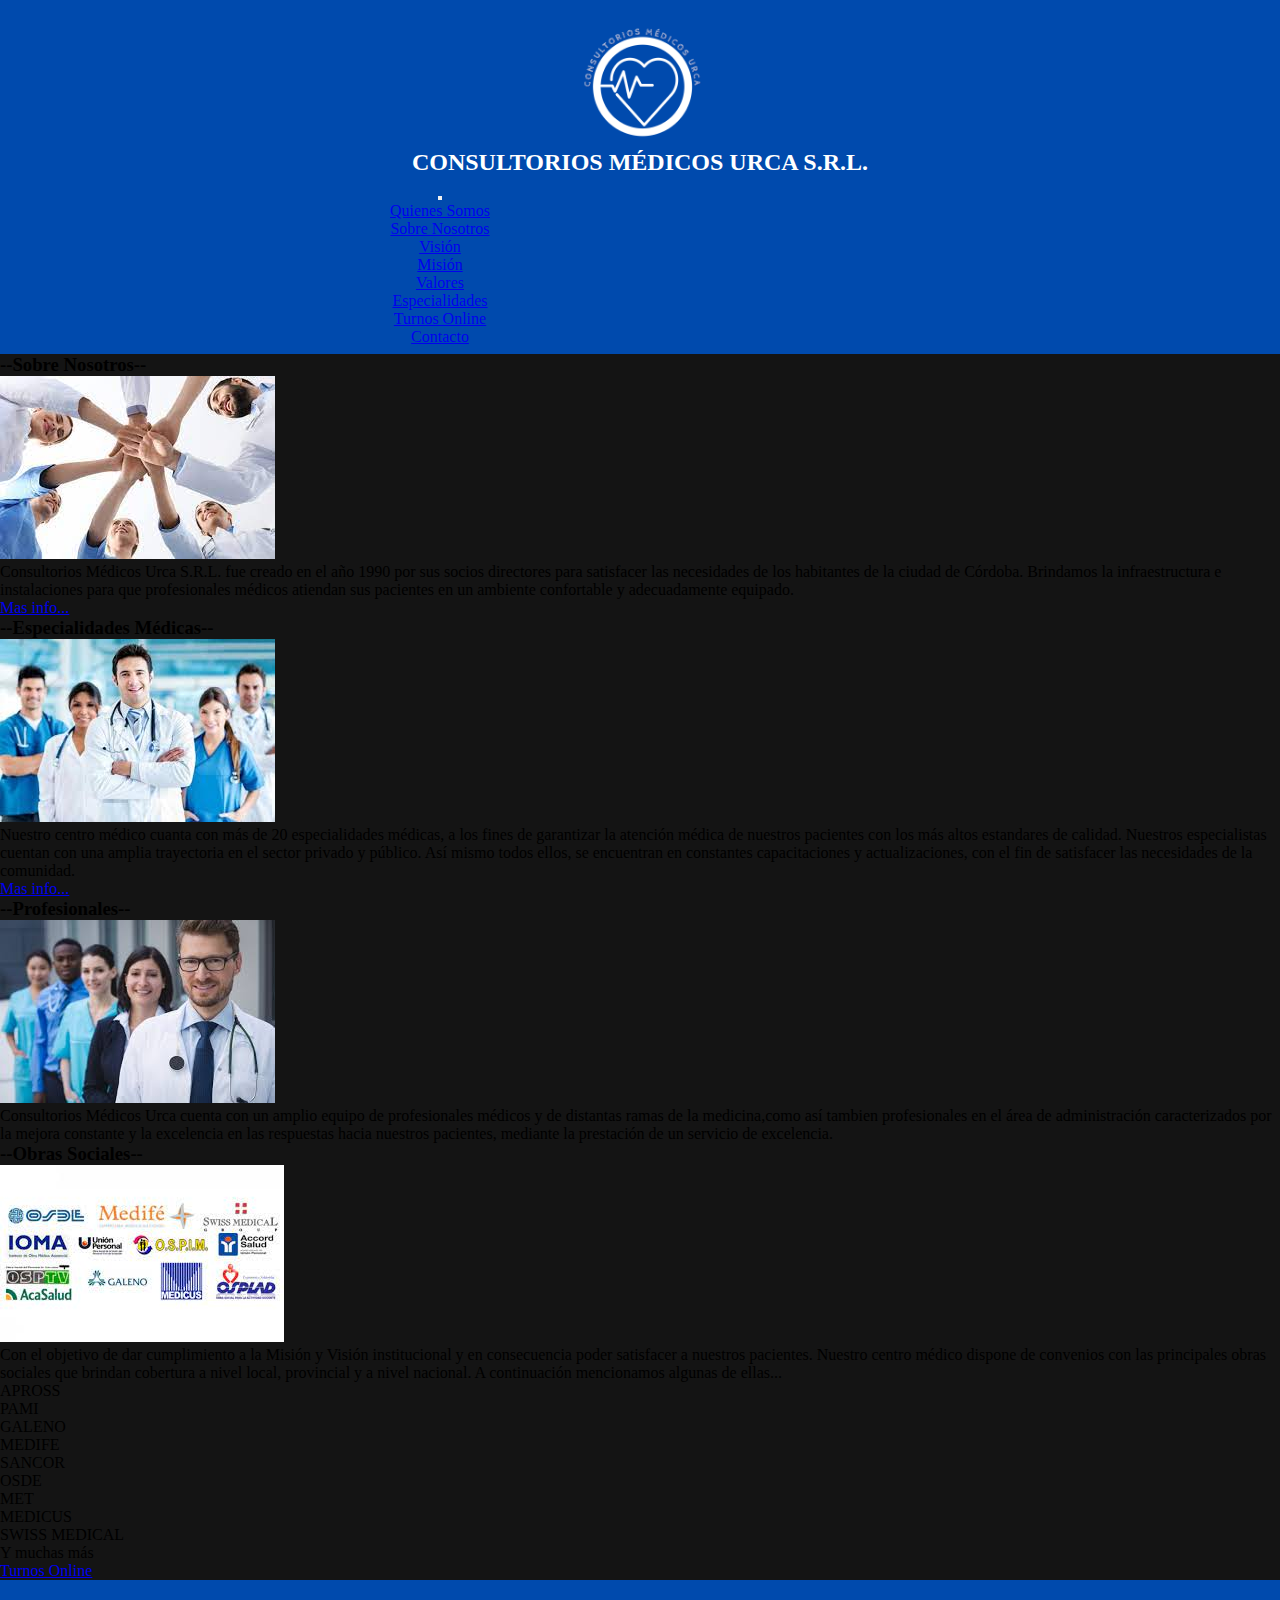
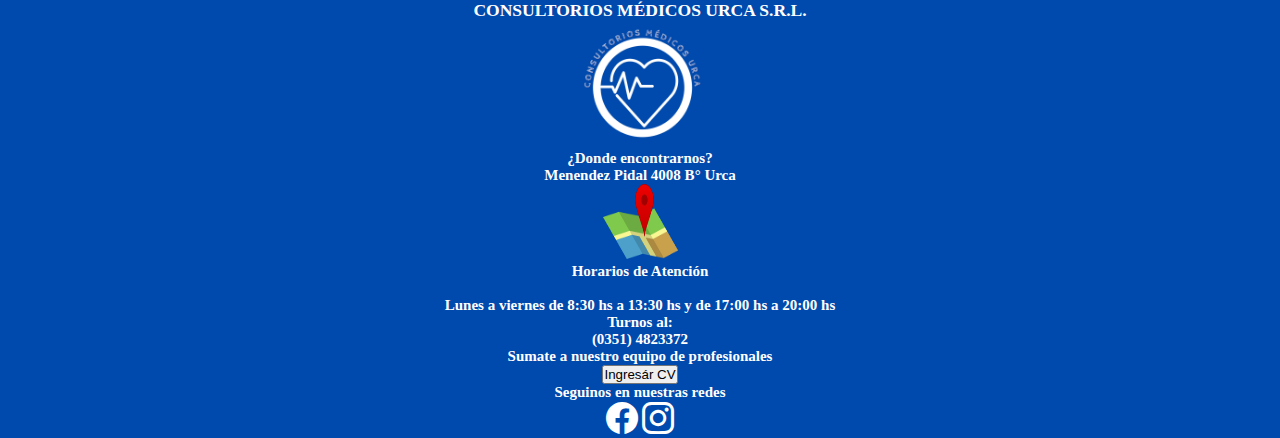
<file: index.html>
<!DOCTYPE html>
<html lang="en">
  <head>
    <meta charset="UTF-8" />
    <meta http-equiv="X-UA-Compatible" content="IE=edge" />
    <meta name="viewport" content="width=device-width, initial-scale=1.0" />
    <title>Inicio</title>
    <link
      href="https://cdn.jsdelivr.net/npm/bootstrap@5.2.0-beta1/dist/css/bootstrap.min.css"
      rel="stylesheet"
      integrity="sha384-0evHe/X+R7YkIZDRvuzKMRqM+OrBnVFBL6DOitfPri4tjfHxaWutUpFmBp4vmVor"
      crossorigin="anonymous"/>
    <link rel="stylesheet" href="/css/style urca.css" />
    <link rel="stylesheet" href="https://cdn.jsdelivr.net/npm/bootstrap-icons@1.8.3/font/bootstrap-icons.css">
    
  </head>
  <body>
    <header>
        <div class="container-fluid">
            
      <a title="Inicio" href="../index.html"><img class="logo" src="../media/logo.PNG"
        width="125"
        height="125"
        alt="Logo"
    /></a>
    
        <h2>CONSULTORIOS MÉDICOS URCA S.R.L.</h2>
    
        </div>
    
        </div>
        
          <nav id="barra" class="navbar navbar-expand-lg bg-light fixed-top">
            <div class="container-fluid">
              <a class="navbar-brand" href="#"></a>
              <button class="navbar-toggler" type="button" data-bs-toggle="collapse" data-bs-target="#navbarNavDropdown" aria-controls="navbarNavDropdown" aria-expanded="false" aria-label="Toggle navigation">
                <span class="navbar-toggler-icon"></span>
              </button>
              <div class="collapse navbar-collapse" id="navbarNavDropdown">
                <ul class="navbar-nav">
                  <li class="nav-item dropdown">
                    <a class="nav-link dropdown-toggle" href="../pages/Quienes_Somos.html" id="navbarDropdownMenuLink" role="button" data-bs-toggle="dropdown" aria-expanded="false">
                      Quienes Somos
                    </a>
                    <ul class="dropdown-menu" aria-labelledby="navbarDropdownMenuLink">
                      <li><a class="dropdown-item" href="../pages/Quienes_Somos.html#sobre_nosotros">Sobre Nosotros</a></li>
                      <li><a class="dropdown-item" href="../pages/Quienes_Somos.html#vision">Visión</a></li>
                      <li><a class="dropdown-item" href="../pages/Quienes_Somos.html#mision">Misión</a></li>
                      <li><a class="dropdown-item" href="../pages/Quienes_Somos.html#valoresok">Valores</a></li>
                    </ul>
                  </li>
                  <li class="nav-item">
                    <a class="nav-link" href="./pages/Especialidades.html">Especialidades</a>
                  </li>
                  <li class="nav-item">
                    <a class="nav-link" href="./pages/Turnos Online.html">Turnos Online</a>
                  </li>
                  <li class="nav-item">
                    <a class="nav-link" href="./pages/Contacto.html">Contacto</a>
                  </li>
                            </ul>
              </div>
            </div>
          </nav>
    </header>
        
    <section class="body">
          <div class="container mt-3">
<div class="row justify-content-md-center text-center text-light">
    <div class="col-lg">
      <h3 class="subtitulos">--Sobre Nosotros--</h3>
      <img class="imagenes" src="media/sobre_nosotros.jpg" alt="" />
      <p class="texto">
        Consultorios Médicos Urca S.R.L. fue creado en el año 1990 por sus
        socios directores para satisfacer las necesidades de los habitantes de
        la ciudad de Córdoba. Brindamos la infraestructura e instalaciones para
        que profesionales médicos atiendan sus pacientes en un ambiente
        confortable y adecuadamente equipado.
      </p>
      <p><a href="./pages/Quienes_Somos.html"> Mas info...</a></p>
    </div>
    <div class="col-lg">
      <h3 class="titulo">--Especialidades Médicas--</h3>
            <img class="imagenes" src="./media/especialistas.jpg" alt="" />
            <p class="texto">
              Nuestro centro médico cuanta con más de 20 especialidades médicas, a los
              fines de garantizar la atención médica de nuestros pacientes con los más
              altos estandares de calidad. Nuestros especialistas cuentan con una
              amplia trayectoria en el sector privado y público. Así mismo todos
              ellos, se encuentran en constantes capacitaciones y actualizaciones, con
              el fin de satisfacer las necesidades de la comunidad.
            </p>
            <p><a href="pages/Especialidades.html"> Mas info...</a></p>
    </div>
  </div>
  <div class="row justify-content-md-center text-center text-light">
    <div class="col-lg">
      <h3 class="titulo">--Profesionales--</h3>
            <img class="imagenes" src="./media/profesionales.jpg" alt="" />
            <p class="texto">
              Consultorios Médicos Urca cuenta con un amplio equipo de profesionales
              médicos y de distantas ramas de la medicina,como así tambien
              profesionales en el área de administración caracterizados por la mejora
              constante y la excelencia en las respuestas hacia nuestros pacientes,
              mediante la prestación de un servicio de excelencia.
            </p>
    </div>
    <div class="col-lg">
      <h3 class="titulo">--Obras Sociales--</h3>
            <img class="imagenes" src="media/obras_sociales.jpg" alt="" />
            <p class="texto">
              Con el objetivo de dar cumplimiento a la Misión y Visión institucional y
              en consecuencia poder satisfacer a nuestros pacientes. Nuestro centro
              médico dispone de convenios con las principales obras sociales que
              brindan cobertura a nivel local, provincial y a nivel nacional. A
              continuación mencionamos algunas de ellas...
            </p>
            
            <ul class="list-group">
              <li class="list-group">APROSS</li>
              <li class="list-group">PAMI</li>
              <li class="list-group">GALENO</li>
              <li class="list-group">MEDIFE</li>
              <li class="list-group">SANCOR</li>
              <li class="list-group">OSDE</li>
              <li class="list-group">MET</li>
              <li class="list-group">MEDICUS</li>
              <li class="list-group">SWISS MEDICAL</li>
              <li class="list-group">Y muchas más</li>
            </ul>
            
    </div>
    <div>
      <article class="container m-auto mb-2">
        <a class="btn btn-primary btn-lg" href="./pages/Turnos Online.html" role="button">Turnos Online</a> 
      </article>

    </div>
  </div>
          </div>

                    
    </section>

        
        
        <footer class="footer" >

          <div class="row">
            <div class="col-lg">
              <div class="nombre_logo">
                <h3>CONSULTORIOS MÉDICOS URCA S.R.L.</h3>
                  <a title="Inicio" href="index.html">
                  <img src="../media/logo.PNG" width="125" height="125" alt="Logo"
                    /></a>
            </div>
            </div>
            <div class="col-lg">
              <div>
                <h6 class="footer_titulo">¿Donde encontrarnos?</h6>
                <p>Menendez Pidal 4008 B° Urca</p>
            
                <a
                  title="Ubicacion"
                  href="https://www.google.com/maps/place/Consultorios+Medicos+Urca+S.R.L/@-31.399084,-64.334431,11z/data=!4m5!3m4!1s0x943298d562b29cb5:0x7dccdda43b903ffc!8m2!3d-31.381687!4d-64.240071"
                  ><img
                    src="../media/ubicacion.png"
                    width="75"
                    height="75"
                    alt="Ubicacion"/></a>
              </div>
            </div>
            <div class="col-lg">
              <h6 class="footer_titulo">Horarios de Atención</h6>
                            <br>
                            <p>Lunes a viernes de 8:30 hs a 13:30 hs y de 17:00 hs a 20:00 hs</p>
            </div>
            <div class="col-lg">
              <h6 class="footer_titulo">Turnos al:</h6>
                            <p>(0351) 4823372</p>
            </div>
            <div class="col-lg">
              <!-- Link a Formulario de Google para postulación -->
              <p>Sumate a nuestro equipo de profesionales</p>
              <button type="button" class="btn btn-primary btn-sm">Ingresár CV</button>
            </div>
            <div class="col-lg">
              <p>Seguinos en nuestras redes</p>
                <div class="redessociales">
              <i class="bi bi-facebook"></i>
              <i class="bi bi-instagram"></i>
                </div>
            </div>
          </div>
        
        </footer>
    </div>
    <!-- JavaScript Bundle with Popper -->
<script
src="https://cdn.jsdelivr.net/npm/bootstrap@5.2.0-beta1/dist/js/bootstrap.bundle.min.js"
integrity="sha384-pprn3073KE6tl6bjs2QrFaJGz5/SUsLqktiwsUTF55Jfv3qYSDhgCecCxMW52nD2"
crossorigin="anonymous"
></script>
<script>var scroll = new SmoothScroll('a[href*="#"]');</script>
  </body>
</html>
</file>
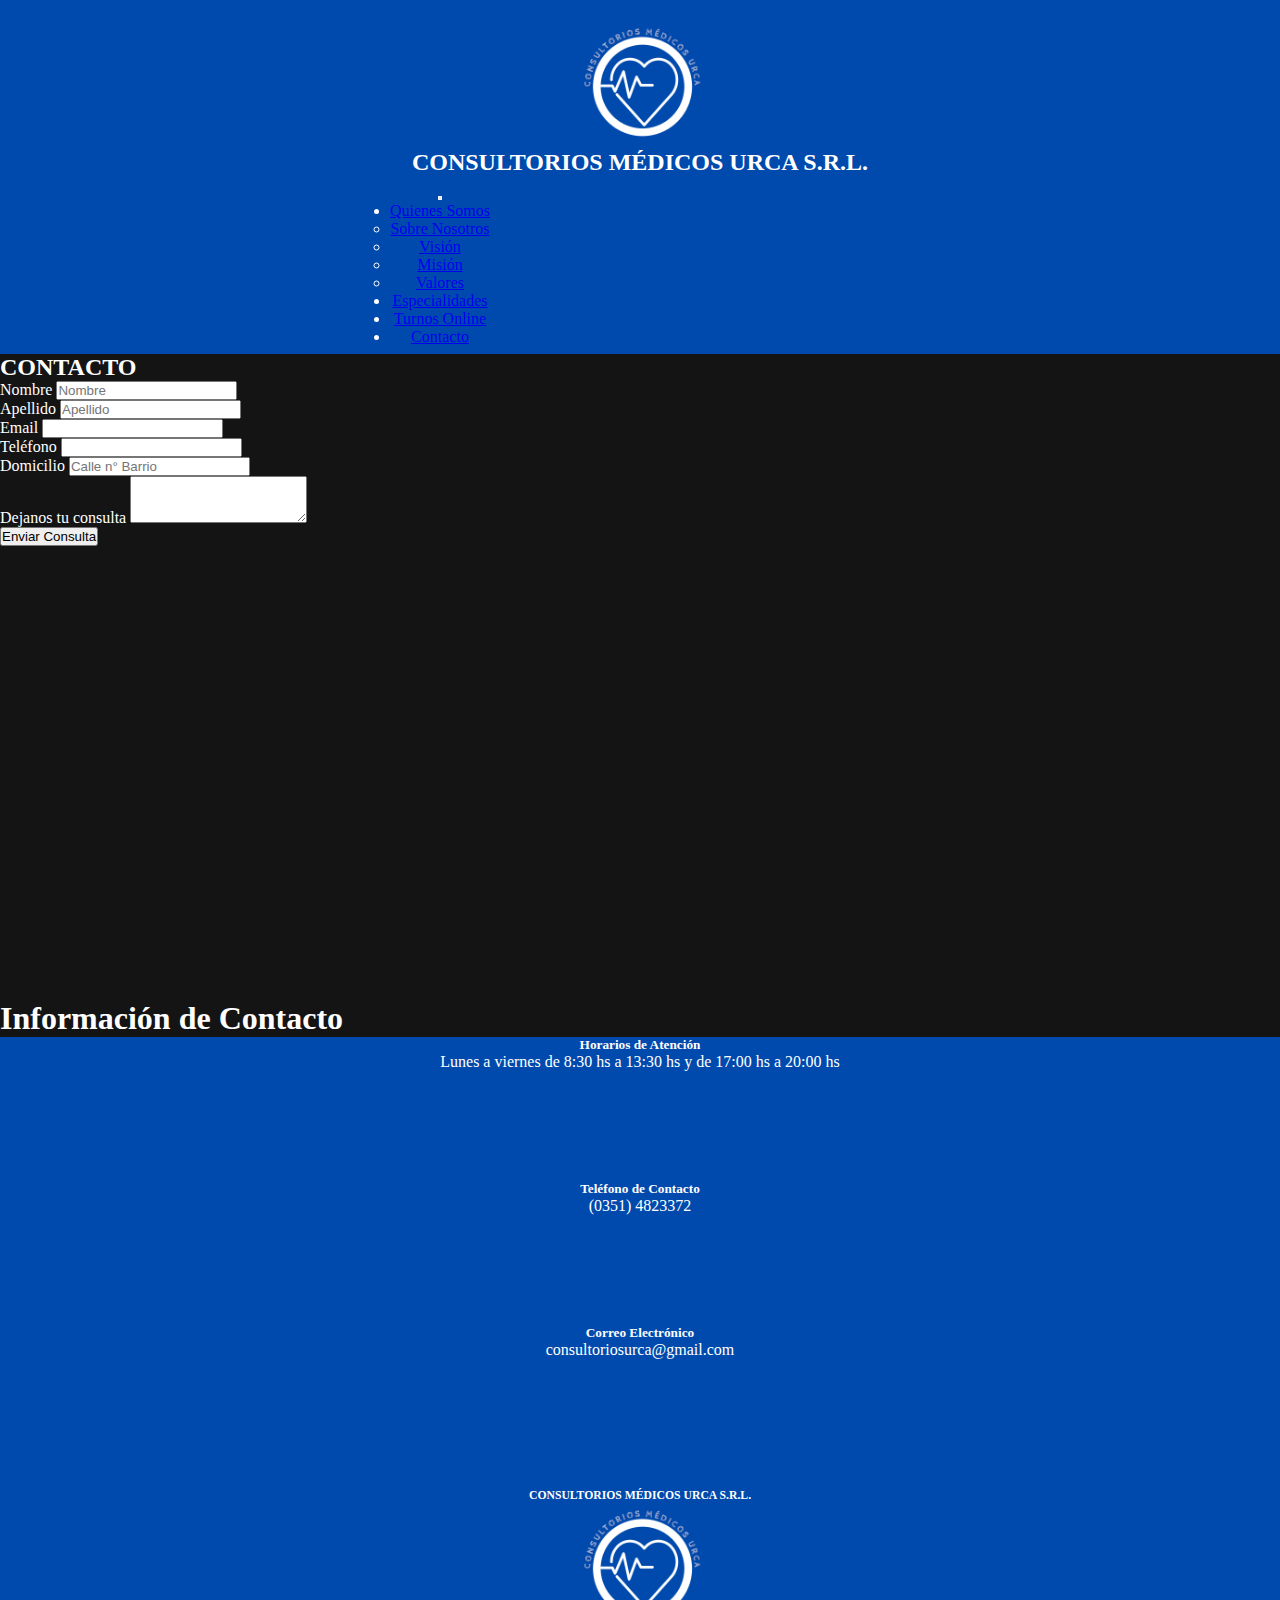
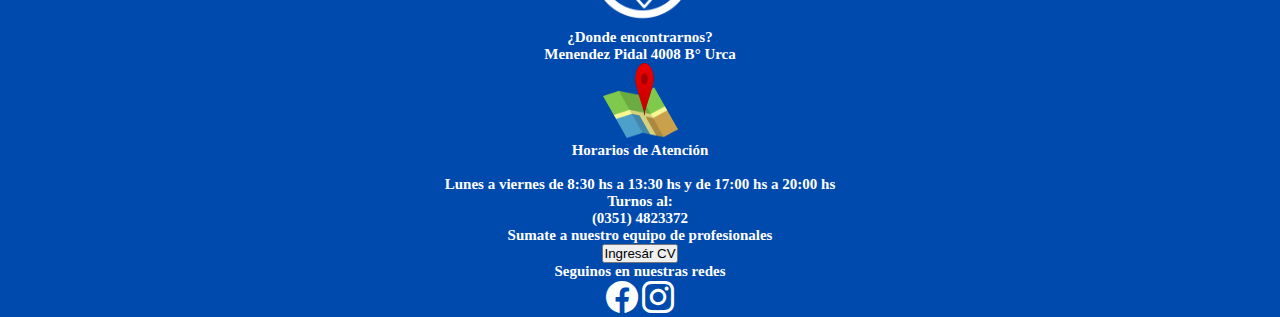
<file: pages/Contacto.html>
<!DOCTYPE html>
<html lang="en">
<head>
    <meta charset="UTF-8">
    <meta http-equiv="X-UA-Compatible" content="IE=edge">
    <meta name="viewport" content="width=device-width, initial-scale=1.0">
    <link
      href="https://cdn.jsdelivr.net/npm/bootstrap@5.2.0-beta1/dist/css/bootstrap.min.css"
      rel="stylesheet"
      integrity="sha384-0evHe/X+R7YkIZDRvuzKMRqM+OrBnVFBL6DOitfPri4tjfHxaWutUpFmBp4vmVor"
      crossorigin="anonymous"/>
      <link rel="stylesheet" href="../css/contacto.css">
      <link rel="stylesheet" href="https://cdn.jsdelivr.net/npm/bootstrap-icons@1.8.3/font/bootstrap-icons.css">
    <title>Contacto</title>

</head>
<body>
  <header>
    <div class="container-fluid">
        
  <a title="Inicio" href="../index.html"><img class="logo" src="../media/logo.PNG"
    width="125"
    height="125"
    alt="Logo"
/></a>

    <h2>CONSULTORIOS MÉDICOS URCA S.R.L.</h2>

    </div>

    </div>
    
      <nav id="barra" class="navbar navbar-expand-lg bg-light fixed-top">
        <div class="container-fluid">
          <a class="navbar-brand" href="#"></a>
          <button class="navbar-toggler" type="button" data-bs-toggle="collapse" data-bs-target="#navbarNavDropdown" aria-controls="navbarNavDropdown" aria-expanded="false" aria-label="Toggle navigation">
            <span class="navbar-toggler-icon"></span>
          </button>
          <div class="collapse navbar-collapse" id="navbarNavDropdown">
            <ul class="navbar-nav">
              <li class="nav-item dropdown">
                <a class="nav-link dropdown-toggle" href="../pages/Quienes_Somos.html" id="navbarDropdownMenuLink" role="button" data-bs-toggle="dropdown" aria-expanded="false">
                  Quienes Somos
                </a>
                <ul class="dropdown-menu" aria-labelledby="navbarDropdownMenuLink">
                  <li><a class="dropdown-item" href="../pages/Quienes_Somos.html#sobre_nosotros">Sobre Nosotros</a></li>
                  <li><a class="dropdown-item" href="../pages/Quienes_Somos.html#vision">Visión</a></li>
                  <li><a class="dropdown-item" href="../pages/Quienes_Somos.html#mision">Misión</a></li>
                  <li><a class="dropdown-item" href="../pages/Quienes_Somos.html#valoresok">Valores</a></li>
                </ul>
              </li>
              <li class="nav-item">
                <a class="nav-link active" aria-current="page" href="#">Especialidades</a>
              </li>
              <li class="nav-item">
                <a class="nav-link" href="#">Turnos Online</a>
              </li>
              <li class="nav-item">
                <a class="nav-link" href="#">Contacto</a>
              </li>
                        </ul>
          </div>
        </div>
      </nav>
  </header>
  
        <div>
        <section id="contacto" class="container-fluid mt-5 mb-4">
          <h2 class="h3 text-center mt-1 mb-4">CONTACTO</h2>
          <div class="row">
          <article class="col-md-6">
            <form class="row g-3">
              <div class="row g-3">
                <div class="col-6">
                  <label for="inputEmail4" class="form-label">Nombre</label>
                  <input type="text" class="form-control" placeholder="Nombre" aria-label="First name">
                </div>
                <div class="col">
                  <label for="inputEmail4" class="form-label">Apellido</label>
                  <input type="text" class="form-control" placeholder="Apellido" aria-label="Last name">
                </div>
              </div>
              <div class="col-6">
                <label for="inputEmail4" class="form-label">Email</label>
                <input type="email" class="form-control" id="inputEmail4" />
              </div>
              <div class="col-6">
                <label for="inputEmail4" class="form-label">Teléfono</label>
                <input type="email" class="form-control" id="inputEmail4" />
              </div>
              
              <div class="col-12">
                <label for="inputAddress" class="form-label">Domicilio</label>
                <input
                  type="text"
                  class="form-control"
                  id="inputAddress"
                  placeholder="Calle n° Barrio"
                />
              </div>
              
              <div class="mb-3">
                <label for="exampleFormControlTextarea1" class="form-label">Dejanos tu consulta</label>
                <textarea class="form-control" id="exampleFormControlTextarea1" rows="3"></textarea>
              </div>
              <div class="col-12">
                <button type="submit" class="btn btn-primary">Enviar Consulta</button>
              </div>
              </form>
          </article>
          <article class="col-md-6">
            <iframe
            src="https://www.google.com/maps/embed?pb=!1m18!1m12!1m3!1d217954.93389075092!2d-64.3344309779378!3d-31.399083972440742!2m3!1f0!2f0!3f0!3m2!1i1024!2i768!4f13.1!3m3!1m2!1s0x943298d562b29cb5%3A0x7dccdda43b903ffc!2sConsultorios%20Medicos%20Urca%20S.R.L!5e0!3m2!1ses-419!2sar!4v1654649200517!5m2!1ses-419!2sar"  style="border:0;" allowfullscreen="" loading="lazy" referrerpolicy="no-referrer-when-downgrade" frameborder="0"
              width="100%"
              height="450"
              style="border: 0"
              allowfullscreen=""
              loading="lazy"
              referrerpolicy="no-referrer-when-downgrade"
            ></iframe>
          </article>
        </div>
        </section>

        <section id="info" class="container-fluid mb-5">
          
          <h1 class="h3 text-center mt-3 mb-4">Información de Contacto</h1>
          
          <div class="row">
            <div class="col-sm-4">
              <div class="card">
                <div class="card-body">
                  
                  <h5 class="card-title">Horarios de Atención</h5>
                  <p class="card-text">Lunes a viernes de 8:30 hs a 13:30 hs y de 17:00 hs a 20:00 hs</p>
                  
                </div>
              </div>
            </div>
            <div class="col-sm-4">
              <div class="card">
                <div class="card-body">
                  
                  <h5 class="card-title">Teléfono de Contacto</h5>
                  <p class="card-text">(0351) 4823372</p>
                  
                </div>
              </div>
            </div>
            <div class="col-sm-4">
              <div class="card">
                <div class="card-body">
                  <h5 class="card-title">Correo Electrónico</h5>
                  <p class="card-text">consultoriosurca@gmail.com</p>
                  
                </div>
              </div>
            </div>
          </div>
          </section>


<footer class="footer" >

  <div class="row">
    <div class="col-lg">
      <div class="nombre_logo">
        <h3>CONSULTORIOS MÉDICOS URCA S.R.L.</h3>
          <a title="Inicio" href="index.html">
          <img src="../media/logo.PNG" width="125" height="125" alt="Logo"
            /></a>
    </div>
    </div>
    <div class="col-lg">
      <div>
        <h6 class="footer_titulo">¿Donde encontrarnos?</h6>
        <p>Menendez Pidal 4008 B° Urca</p>
    
        <a
          title="Ubicacion"
          href="https://www.google.com/maps/place/Consultorios+Medicos+Urca+S.R.L/@-31.399084,-64.334431,11z/data=!4m5!3m4!1s0x943298d562b29cb5:0x7dccdda43b903ffc!8m2!3d-31.381687!4d-64.240071"
          ><img
            src="../media/ubicacion.png"
            width="75"
            height="75"
            alt="Ubicacion"/></a>
      </div>
    </div>
    <div class="col-lg">
      <h6 class="footer_titulo">Horarios de Atención</h6>
                    <br>
                    <p>Lunes a viernes de 8:30 hs a 13:30 hs y de 17:00 hs a 20:00 hs</p>
    </div>
    <div class="col-lg">
      <h6 class="footer_titulo">Turnos al:</h6>
                    <p>(0351) 4823372</p>
    </div>
    <div class="col-lg">
      <!-- Link a Formulario de Google para postulación -->
      <p>Sumate a nuestro equipo de profesionales</p>
      <button type="button" class="btn btn-primary btn-sm">Ingresár CV</button>
    </div>
    <div class="col-lg">
      <p>Seguinos en nuestras redes</p>
        <div class="redessociales">
      <i class="bi bi-facebook"></i>
      <i class="bi bi-instagram"></i>
        </div>
    </div>
  </div>

</footer>
<!-- JavaScript Bundle with Popper -->
<script
src="https://cdn.jsdelivr.net/npm/bootstrap@5.2.0-beta1/dist/js/bootstrap.bundle.min.js"
integrity="sha384-pprn3073KE6tl6bjs2QrFaJGz5/SUsLqktiwsUTF55Jfv3qYSDhgCecCxMW52nD2"
crossorigin="anonymous"
></script>
<script>var scroll = new SmoothScroll('a[href*="#"]');</script>
</body>
</html>
</file>
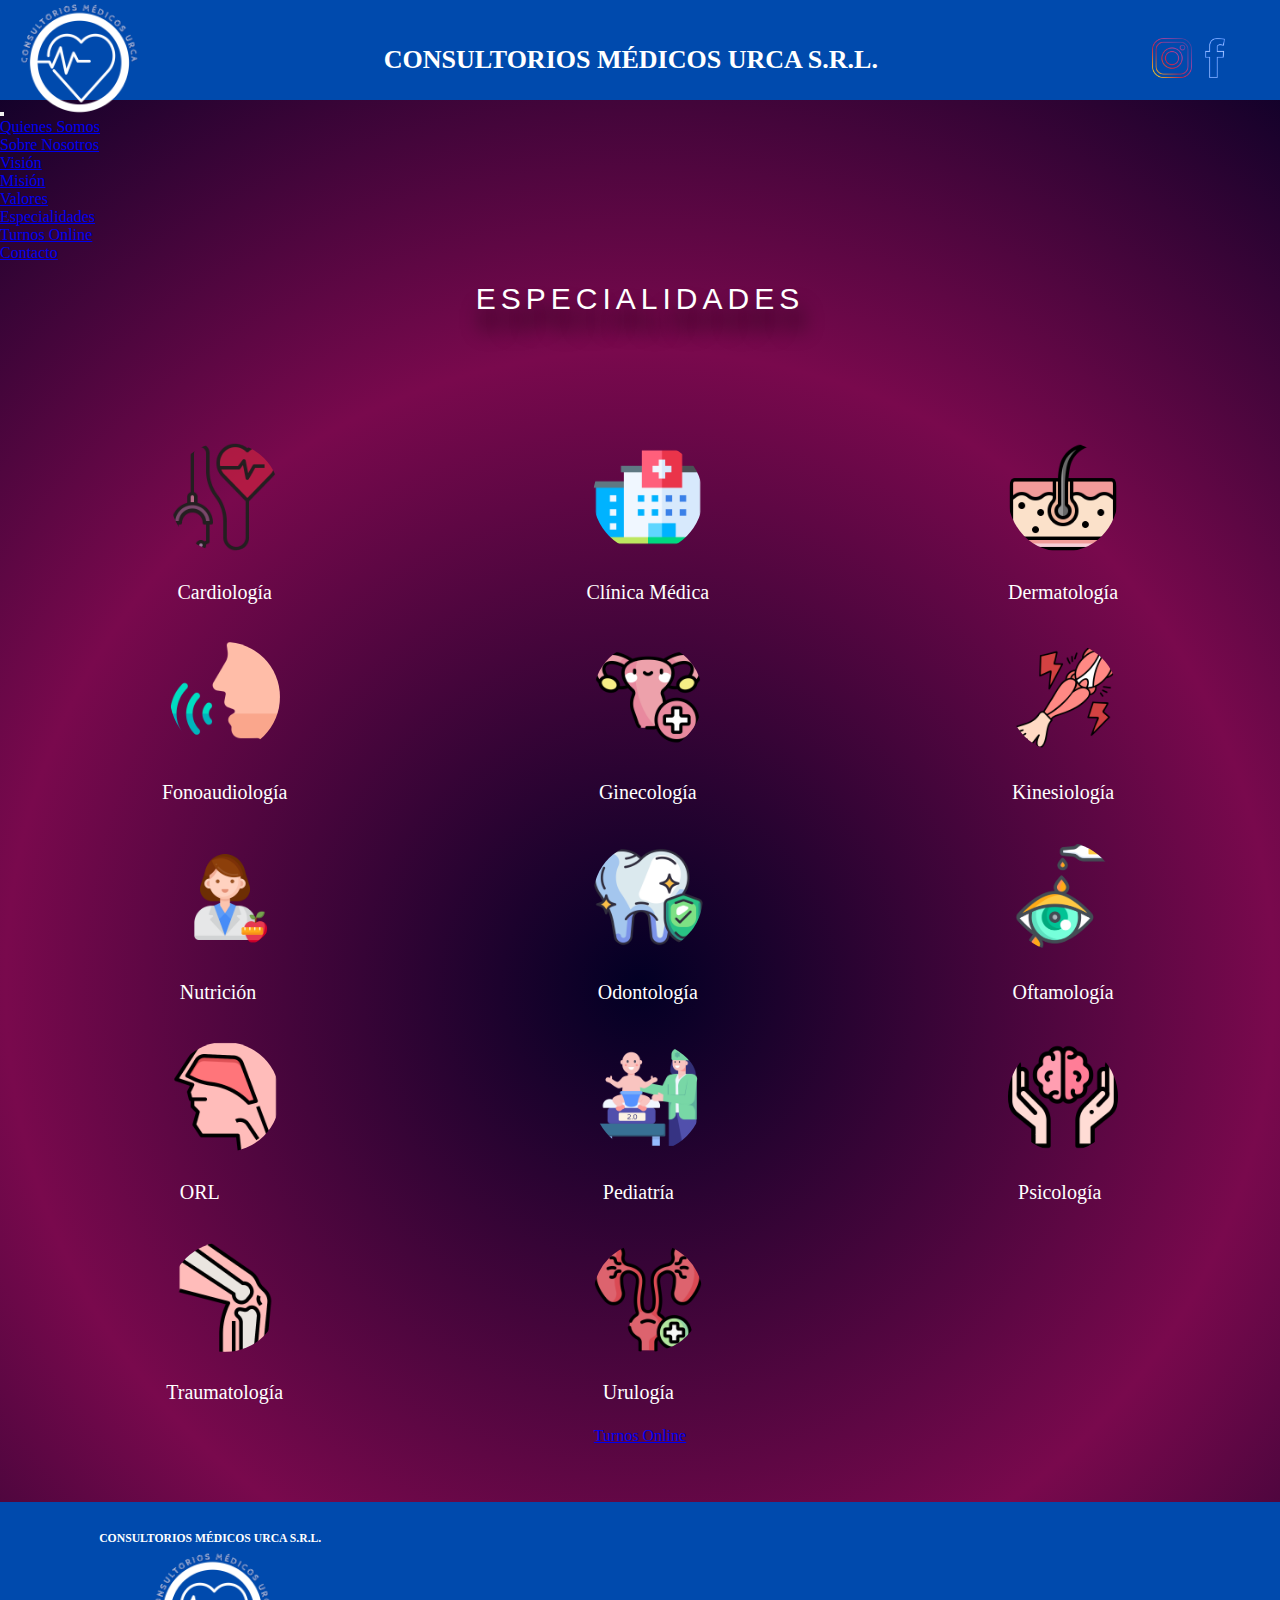
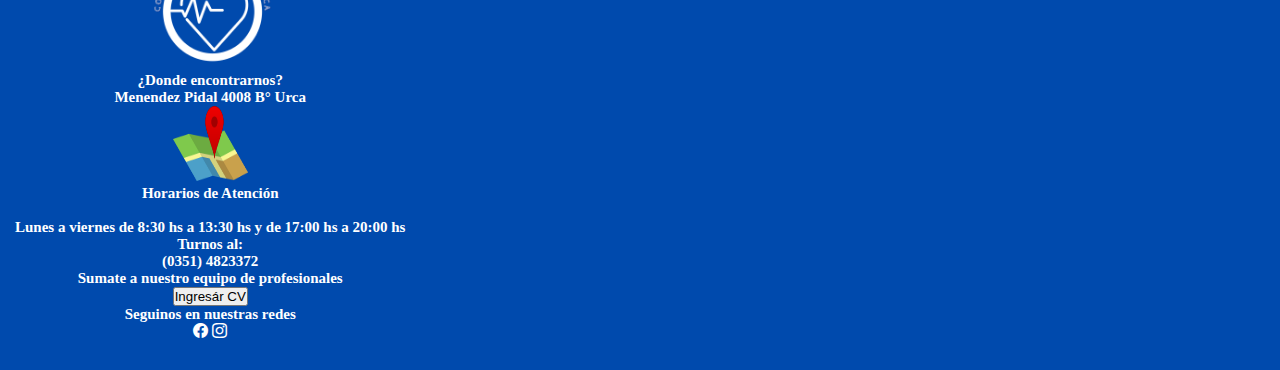
<file: pages/Especialidades.html>
<!DOCTYPE html>
<html lang="en">
<head>
    <meta charset="UTF-8">
    <meta http-equiv="X-UA-Compatible" content="IE=edge">
    <meta name="viewport" content="width=device-width, initial-scale=1.0">
    <title>Especialidades</title>
    <link
      href="https://cdn.jsdelivr.net/npm/bootstrap@5.2.0-beta1/dist/css/bootstrap.min.css"
      rel="stylesheet"
      integrity="sha384-0evHe/X+R7YkIZDRvuzKMRqM+OrBnVFBL6DOitfPri4tjfHxaWutUpFmBp4vmVor"
      crossorigin="anonymous"/>
    <link rel="stylesheet" href="../css/especialidades.css">
    <link rel="stylesheet" href="https://cdn.jsdelivr.net/npm/bootstrap-icons@1.8.3/font/bootstrap-icons.css">

</head>
<body>
    <div id="main">
    
        <header class="header">

          <div class="logo">
            <a title="Inicio" href="index.html"><img class="logo" src="../media/logo.PNG"
                width="125"
                height="125"
                alt="Logo"
            /></a>
          </div>
          
            <div>
                <h1>CONSULTORIOS MÉDICOS URCA S.R.L.</h1>
            </div>
            
                  
          <div class="redes">
            <img src="../media/instagram.png" width="40" height="40" alt="Instagram" />
            <img src="../media/facebook.png" width="40" height="40" alt="Facebook" />
          </div>
        </div>
    <div>
        <nav id="barra" class="navbar navbar-expand-lg bg-light fixed-top">
          <div class="container-fluid">
            <a class="navbar-brand" href="#"></a>
            <button class="navbar-toggler" type="button" data-bs-toggle="collapse" data-bs-target="#navbarNavDropdown" aria-controls="navbarNavDropdown" aria-expanded="false" aria-label="Toggle navigation">
              <span class="navbar-toggler-icon"></span>
            </button>
            <div class="collapse navbar-collapse" id="navbarNavDropdown">
              <ul class="navbar-nav">
                <li class="nav-item dropdown">
                  <a class="nav-link dropdown-toggle" href="./Quienes_Somos.html" id="navbarDropdownMenuLink" role="button" data-bs-toggle="dropdown" aria-expanded="false">
                    Quienes Somos
                  </a>
                  <ul class="dropdown-menu" aria-labelledby="navbarDropdownMenuLink">
                    <li><a class="dropdown-item" href="./Quienes_Somos.html#sobre_nosotros">Sobre Nosotros</a></li>
                    <li><a class="dropdown-item" href="./Quienes_Somos.html#vision">Visión</a></li>
                    <li><a class="dropdown-item" href="./Quienes_Somos.html#mision">Misión</a></li>
                    <li><a class="dropdown-item" href="./Quienes_Somos.html#valoresok">Valores</a></li>
                  </ul>
                </li>
                <li class="nav-item">
                  <a class="nav-link active" aria-current="page" href="./Especialidades.html">Especialidades</a>
                </li>
                <li class="nav-item">
                  <a class="nav-link" href="./Turnos Online.html">Turnos Online</a>
                </li>
                <li class="nav-item">
                  <a class="nav-link" href="./Contacto.html">Contacto</a>
                </li>
                          </ul>
            </div>
          </div>
        </nav>
        </div>
    
        </header>

    <h1 class="animated-shadow">Especialidades</h1>
        
<section class="especialidades">
    <div class="containerimg">
        <img class="imagenes"  src="../media/Especialidades/cardiologia.png" width="70" height="70" healt="">
        <p class="texto"> Cardiología</p>
    </div>
    <div class="containerimg">
        <img class="imagenes"  src="../media/Especialidades/clinica_medica.png" width="70" height="70" healt="">
        <p class="texto"> Clínica Médica</p>
    </div>
    <div class="containerimg">
        <img class="imagenes"  src="../media/Especialidades/darmatologia.png" width="70" height="70" healt="">
        <p class="texto"> Dermatología</p>
    </div>
    <div class="containerimg">
        <img class="imagenes"  src="../media/Especialidades/FONOAUDIOLOGIA.png" width="70" height="70" healt="">
        <p class="texto"> Fonoaudiología</p>
    </div>
    <div class="containerimg">
        <img class="imagenes"  src="../media/Especialidades/ginecologia.png" width="70" height="70" healt="">
        <p class="texto"> Ginecología</p>
    </div>
    <div class="containerimg">
        <img class="imagenes"  src="../media/Especialidades/kinesio.png" width="70" height="70" healt="">
        <p class="texto"> Kinesiología</p>
    </div>
    <div class="containerimg">
        <img class="imagenes"  src="../media/Especialidades/nutricion.png" width="70" height="70" healt="">
        <p class="texto"> Nutrición</p>
    </div>
    <div class="containerimg">
        <img class="imagenes"  src="../media/Especialidades/odontologia.png" width="70" height="70" healt="">
        <p class="texto"> Odontología</p>
    </div>
    <div class="containerimg">
        <img class="imagenes"  src="../media/Especialidades/oftamologia.png" width="70" height="70" healt="">
        <p class="texto"> Oftamología</p>
    </div>
    <div class="containerimg">
        <img class="imagenes"  src="../media/Especialidades/orl.png" width="70" height="70" healt="">
        <p class="texto"> ORL</p>
    </div>
    <div class="containerimg">
        <img class="imagenes"  src="../media/Especialidades/pediatria.png" width="70" height="70" healt="">
        <p class="texto"> Pediatría</p>
    </div>
    <div class="containerimg">
        <img class="imagenes"  src="../media/Especialidades/psicologia.png" width="70" height="70" healt="">
        <p class="texto"> Psicología</p>
    </div>
    <div class="containerimg">
        <img class="imagenes"  src="../media/Especialidades/trauma.png" width="70" height="70" healt="">
        <p class="texto"> Traumatología</p>
    </div>
    <div class="containerimg">
        <img class="imagenes"  src="../media/Especialidades/urologia.png" width="70" height="70" healt="">
        <p class="texto"> Urulogía</p>
    </div>
    
</section>
<article class="boton">
  <div>
    <article class="container m-auto mb-2">
      <a class="btn btn-primary btn-lg" href="./pages/Turnos Online.html" role="button">Turnos Online</a> 
    </article>

  </div>
  </article>
  
  <footer class="footer" >

    <div class="row">
      <div class="col-lg">
        <div class="nombre_logo">
          <h3>CONSULTORIOS MÉDICOS URCA S.R.L.</h3>
            <a title="Inicio" href="index.html">
            <img src="../media/logo.PNG" width="125" height="125" alt="Logo"
              /></a>
      </div>
      </div>
      <div class="col-lg">
        <div>
          <h6 class="footer_titulo">¿Donde encontrarnos?</h6>
          <p>Menendez Pidal 4008 B° Urca</p>
      
          <a
            title="Ubicacion"
            href="https://www.google.com/maps/place/Consultorios+Medicos+Urca+S.R.L/@-31.399084,-64.334431,11z/data=!4m5!3m4!1s0x943298d562b29cb5:0x7dccdda43b903ffc!8m2!3d-31.381687!4d-64.240071"
            ><img
              src="../media/ubicacion.png"
              width="75"
              height="75"
              alt="Ubicacion"/></a>
        </div>
      </div>
      <div class="col-lg">
        <h6 class="footer_titulo">Horarios de Atención</h6>
                      <br>
                      <p>Lunes a viernes de 8:30 hs a 13:30 hs y de 17:00 hs a 20:00 hs</p>
      </div>
      <div class="col-lg">
        <h6 class="footer_titulo">Turnos al:</h6>
                      <p>(0351) 4823372</p>
      </div>
      <div class="col-lg">
        <!-- Link a Formulario de Google para postulación -->
        <p>Sumate a nuestro equipo de profesionales</p>
        <button type="button" class="btn btn-primary btn-sm">Ingresár CV</button>
      </div>
      <div class="col-lg">
        <p>Seguinos en nuestras redes</p>
          <div class="redessociales">
        <i class="bi bi-facebook"></i>
        <i class="bi bi-instagram"></i>
          </div>
      </div>
    </div>
  
  </footer>
</div>
<!-- JavaScript Bundle with Popper -->
<script
src="https://cdn.jsdelivr.net/npm/bootstrap@5.2.0-beta1/dist/js/bootstrap.bundle.min.js"
integrity="sha384-pprn3073KE6tl6bjs2QrFaJGz5/SUsLqktiwsUTF55Jfv3qYSDhgCecCxMW52nD2"
crossorigin="anonymous"
></script>
</body>
</html>
</file>
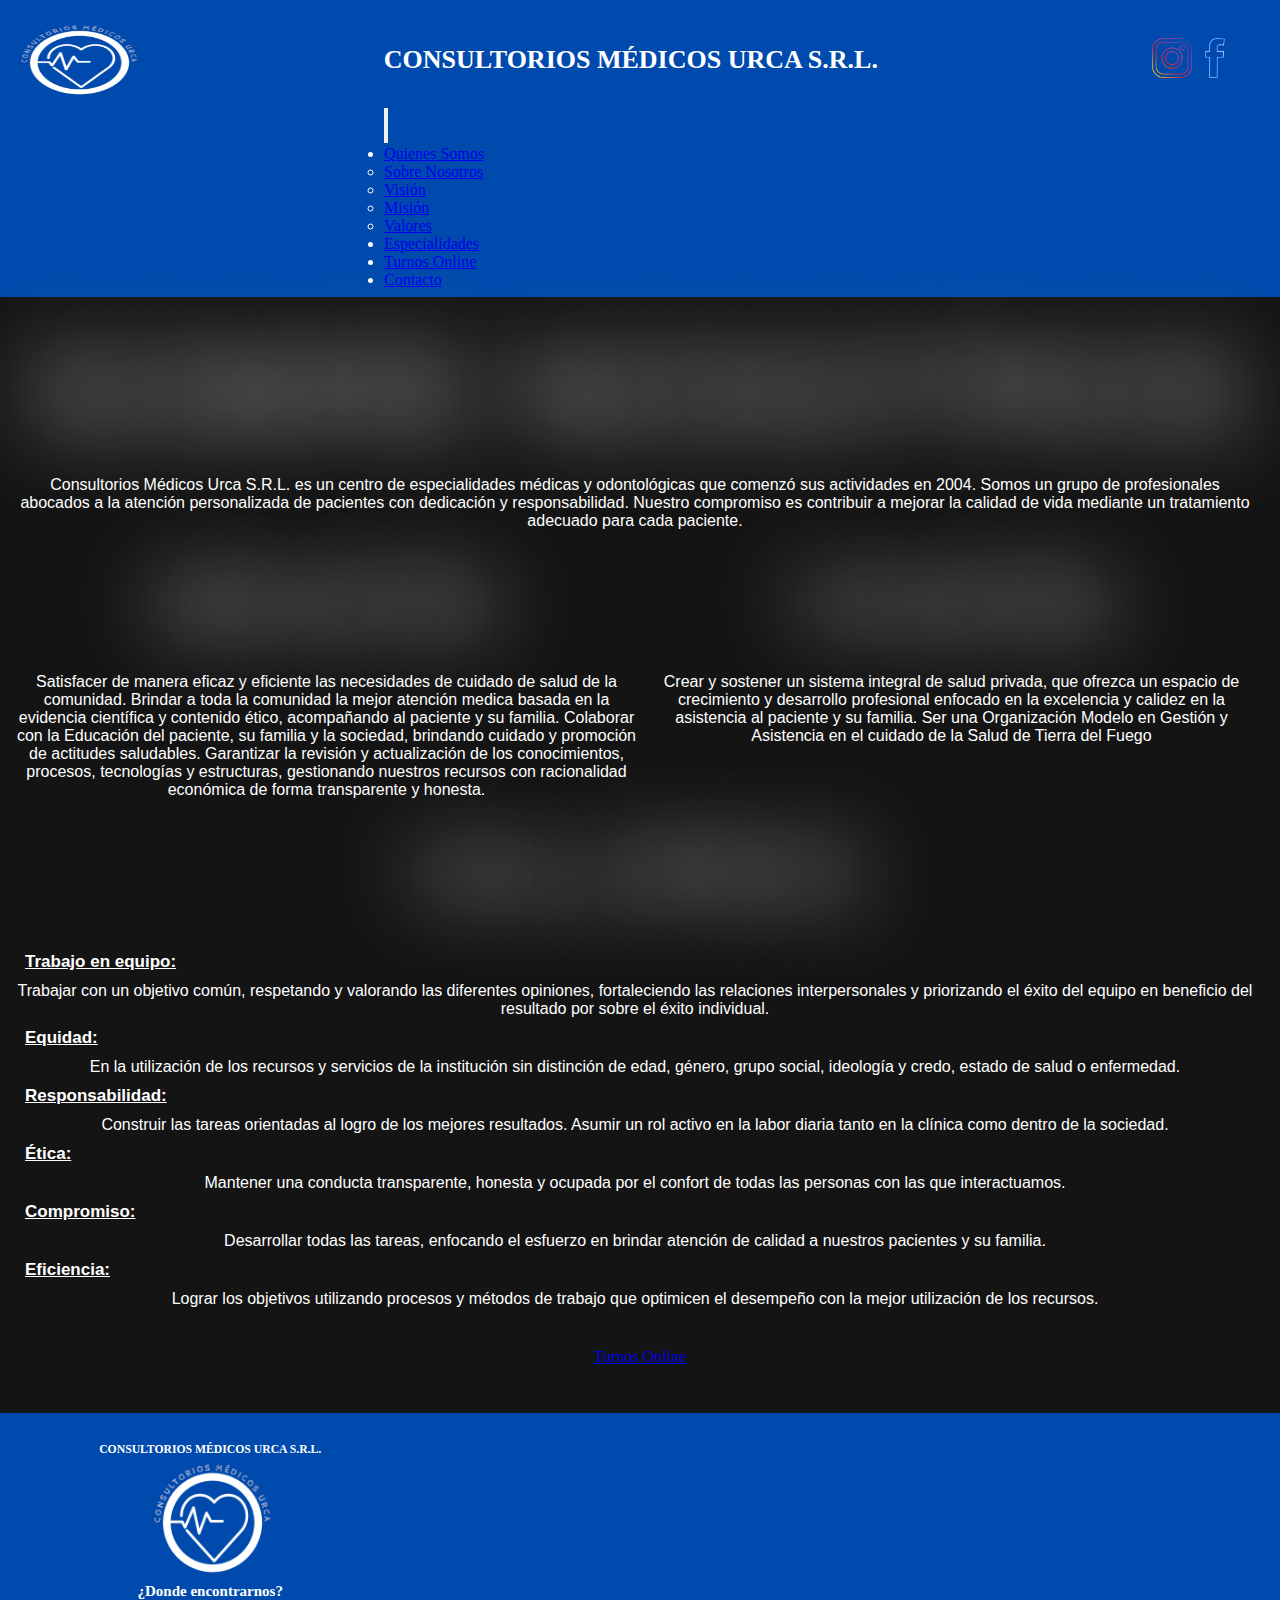
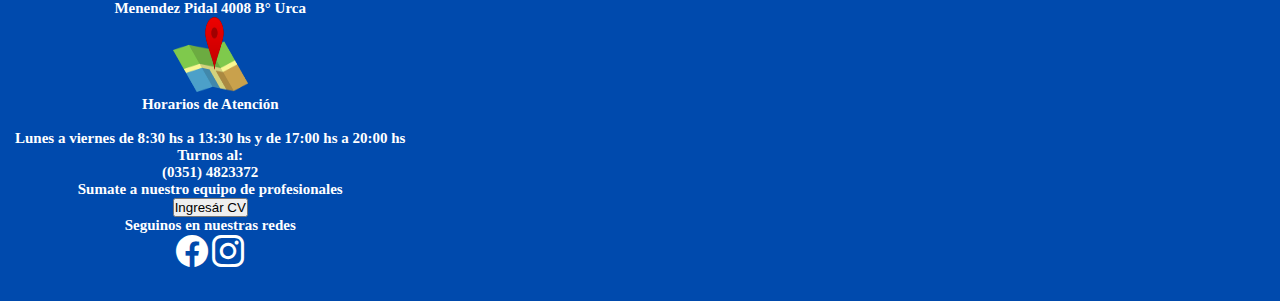
<file: pages/Quienes_Somos.html>
<!DOCTYPE html>
<html lang="en">
<head>
    <meta charset="UTF-8">
    <meta http-equiv="X-UA-Compatible" content="IE=edge">
    <meta name="viewport" content="width=device-width, initial-scale=1.0">
    <title>Quienes Somos</title>
    <link
    href="https://cdn.jsdelivr.net/npm/bootstrap@5.2.0-beta1/dist/css/bootstrap.min.css"
    rel="stylesheet"
    integrity="sha384-0evHe/X+R7YkIZDRvuzKMRqM+OrBnVFBL6DOitfPri4tjfHxaWutUpFmBp4vmVor"
    crossorigin="anonymous"/>
    <link rel="stylesheet" href="../css/quienes_somos.css">
    <link rel="stylesheet" href="https://cdn.jsdelivr.net/npm/bootstrap-icons@1.8.3/font/bootstrap-icons.css">
</head>
<body>
    <body>
        <div id="main">
    
            <header class="header">
    
              <div class="logo">
                <a title="Inicio" href="index.html"><img class="logo" src="../media/logo.PNG"
                    width="125"
                    height="125"
                    alt="Logo"
                /></a>
              </div>
              
                <div>
                    <h1>CONSULTORIOS MÉDICOS URCA S.R.L.</h1>
                </div>
                
                      
              <div class="redes">
                <img src="../media/instagram.png" width="40" height="40" alt="Instagram" />
                <img src="../media/facebook.png" width="40" height="40" alt="Facebook" />
              </div>
            </div>
            <div>
              <nav id="barra" class="navbar navbar-expand-lg bg-light fixed-top">
                <div class="container-fluid">
                  <a class="navbar-brand" href="#"></a>
                  <button class="navbar-toggler" type="button" data-bs-toggle="collapse" data-bs-target="#navbarNavDropdown" aria-controls="navbarNavDropdown" aria-expanded="false" aria-label="Toggle navigation">
                    <span class="navbar-toggler-icon"></span>
                  </button>
                  <div class="collapse navbar-collapse" id="navbarNavDropdown">
                    <ul class="navbar-nav">
                      <li class="nav-item dropdown">
                        <a class="nav-link dropdown-toggle" href="./Quienes_Somos.html" id="navbarDropdownMenuLink" role="button" data-bs-toggle="dropdown" aria-expanded="false">
                          Quienes Somos
                        </a>
                        <ul class="dropdown-menu" aria-labelledby="navbarDropdownMenuLink">
                          <li><a class="dropdown-item" href="./Quienes_Somos.html#sobre_nosotros">Sobre Nosotros</a></li>
                          <li><a class="dropdown-item" href="./Quienes_Somos.html#vision">Visión</a></li>
                          <li><a class="dropdown-item" href="./Quienes_Somos.html#mision">Misión</a></li>
                          <li><a class="dropdown-item" href="./Quienes_Somos.html#valoresok">Valores</a></li>
                        </ul>
                      </li>
                      <li class="nav-item">
                        <a class="nav-link active" aria-current="page" href="./Especialidades.html">Especialidades</a>
                      </li>
                      <li class="nav-item">
                        <a class="nav-link" href="./Turnos Online.html">Turnos Online</a>
                      </li>
                      <li class="nav-item">
                        <a class="nav-link" href="./Contacto.html">Contacto</a>
                      </li>
                                </ul>
                  </div>
                </div>
              </nav>
            </div>
            </header>

<section class="cuerpo">
  <div class="parent">
    <div class="div1">
      <div class="" id="sobre_nosotros">
        <span>
        <h1 class="sometxt">SOBRE NOSOTROS</h1>
      </span>
        <p class="parrafo">Consultorios Médicos Urca S.R.L. es un centro de especialidades médicas y odontológicas que comenzó
            sus actividades en 2004. Somos un grupo de profesionales abocados a la atención personalizada de pacientes con
            dedicación y responsabilidad.
            Nuestro compromiso es contribuir a mejorar la calidad de vida mediante un tratamiento
            adecuado para cada paciente.</p>
    </div>
    </div>
    <div class="div2">
      <div class="misionok" id="mision">
        <span>
        <h2 id="mision">MISIÓN</h2>
      </span>
        <P class="parrafo">Satisfacer de manera eficaz y eficiente las necesidades de cuidado de salud de la comunidad.
            Brindar a toda la comunidad la mejor atención medica basada en la evidencia científica y contenido ético, acompañando al paciente y su familia.
            Colaborar con la Educación del paciente, su familia y la sociedad, brindando cuidado y promoción de actitudes saludables.
            Garantizar la revisión y actualización de los conocimientos, procesos, tecnologías y estructuras, gestionando nuestros recursos con racionalidad económica de forma transparente y honesta.</P>
    </div>
    </div>
    <div class="div3">
      <div class="visionok" id="vision">
        <span>
        <h2 >VISIÓN</h2>
      </span>
        <P class="parrafo">Crear y sostener un sistema integral de salud privada, que ofrezca un espacio de crecimiento y desarrollo profesional enfocado en la excelencia y calidez en la asistencia al paciente y su familia.
            Ser una Organización Modelo en Gestión y Asistencia en el cuidado de la Salud de Tierra del Fuego</P>
    </div>
    </div>
    <div class="div4">
      <div class="valoresok">
        <span>
        <h2>VALORES</h2> 
        </span>
           <H4 class="titulosh4">Trabajo en equipo:</H4><P class="parrafo"> Trabajar con un objetivo común, respetando y valorando las diferentes opiniones, fortaleciendo las relaciones interpersonales y priorizando el éxito del equipo en beneficio del resultado por sobre el éxito individual.</P>
           <H4 class="titulosh4">Equidad:</H4> <P class="parrafo">En la utilización de los recursos y servicios de la institución sin distinción de edad, género, grupo social, ideología y credo, estado de salud o enfermedad.</P>
           <H4 class="titulosh4">Responsabilidad:</H4> <P class="parrafo"> Construir las tareas orientadas al logro de los mejores resultados. Asumir un rol activo en la labor diaria tanto en la clínica como dentro de la sociedad.</>
           <H4 class="titulosh4">Ética:</H4> <P class="parrafo">Mantener una conducta transparente, honesta y ocupada por el confort de todas las personas con las que interactuamos.</P>
           <H4 class="titulosh4">Compromiso:</H4> <P class="parrafo"> Desarrollar todas las tareas, enfocando el esfuerzo en brindar atención de calidad a nuestros pacientes y su familia.</P>
           <H4 class="titulosh4">Eficiencia:</H4> <P class="parrafo"> Lograr los objetivos utilizando procesos y métodos de trabajo que optimicen el desempeño con la mejor utilización de los recursos.</P>
       <div id="valores">
    </div>
    </div>
    
        
        
        
        

</section>
<article class="boton">
  <div>
    <article class="container m-auto mb-2">
      <a class="btn btn-primary btn-lg" href="./pages/Turnos Online.html" role="button">Turnos Online</a> 
    </article>

  </div>
  </article>
  
  <footer class="footer" >

    <div class="row">
      <div class="col-lg">
        <div class="nombre_logo">
          <h3>CONSULTORIOS MÉDICOS URCA S.R.L.</h3>
            <a title="Inicio" href="index.html">
            <img src="../media/logo.PNG" width="125" height="125" alt="Logo"
              /></a>
      </div>
      </div>
      <div class="col-lg">
        <div>
          <h6 class="footer_titulo">¿Donde encontrarnos?</h6>
          <p>Menendez Pidal 4008 B° Urca</p>
      
          <a
            title="Ubicacion"
            href="https://www.google.com/maps/place/Consultorios+Medicos+Urca+S.R.L/@-31.399084,-64.334431,11z/data=!4m5!3m4!1s0x943298d562b29cb5:0x7dccdda43b903ffc!8m2!3d-31.381687!4d-64.240071"
            ><img
              src="../media/ubicacion.png"
              width="75"
              height="75"
              alt="Ubicacion"/></a>
        </div>
      </div>
      <div class="col-lg">
        <h6 class="footer_titulo">Horarios de Atención</h6>
                      <br>
                      <p>Lunes a viernes de 8:30 hs a 13:30 hs y de 17:00 hs a 20:00 hs</p>
      </div>
      <div class="col-lg">
        <h6 class="footer_titulo">Turnos al:</h6>
                      <p>(0351) 4823372</p>
      </div>
      <div class="col-lg">
        <!-- Link a Formulario de Google para postulación -->
        <p>Sumate a nuestro equipo de profesionales</p>
        <button type="button" class="btn btn-primary btn-sm">Ingresár CV</button>
      </div>
      <div class="col-lg">
        <p>Seguinos en nuestras redes</p>
          <div class="redessociales">
        <i class="bi bi-facebook"></i>
        <i class="bi bi-instagram"></i>
          </div>
      </div>
    </div>
  
  </footer>
</div>
<!-- JavaScript Bundle with Popper -->
<script
src="https://cdn.jsdelivr.net/npm/bootstrap@5.2.0-beta1/dist/js/bootstrap.bundle.min.js"
integrity="sha384-pprn3073KE6tl6bjs2QrFaJGz5/SUsLqktiwsUTF55Jfv3qYSDhgCecCxMW52nD2"
crossorigin="anonymous"
></script>
</body>
</html>
</file>
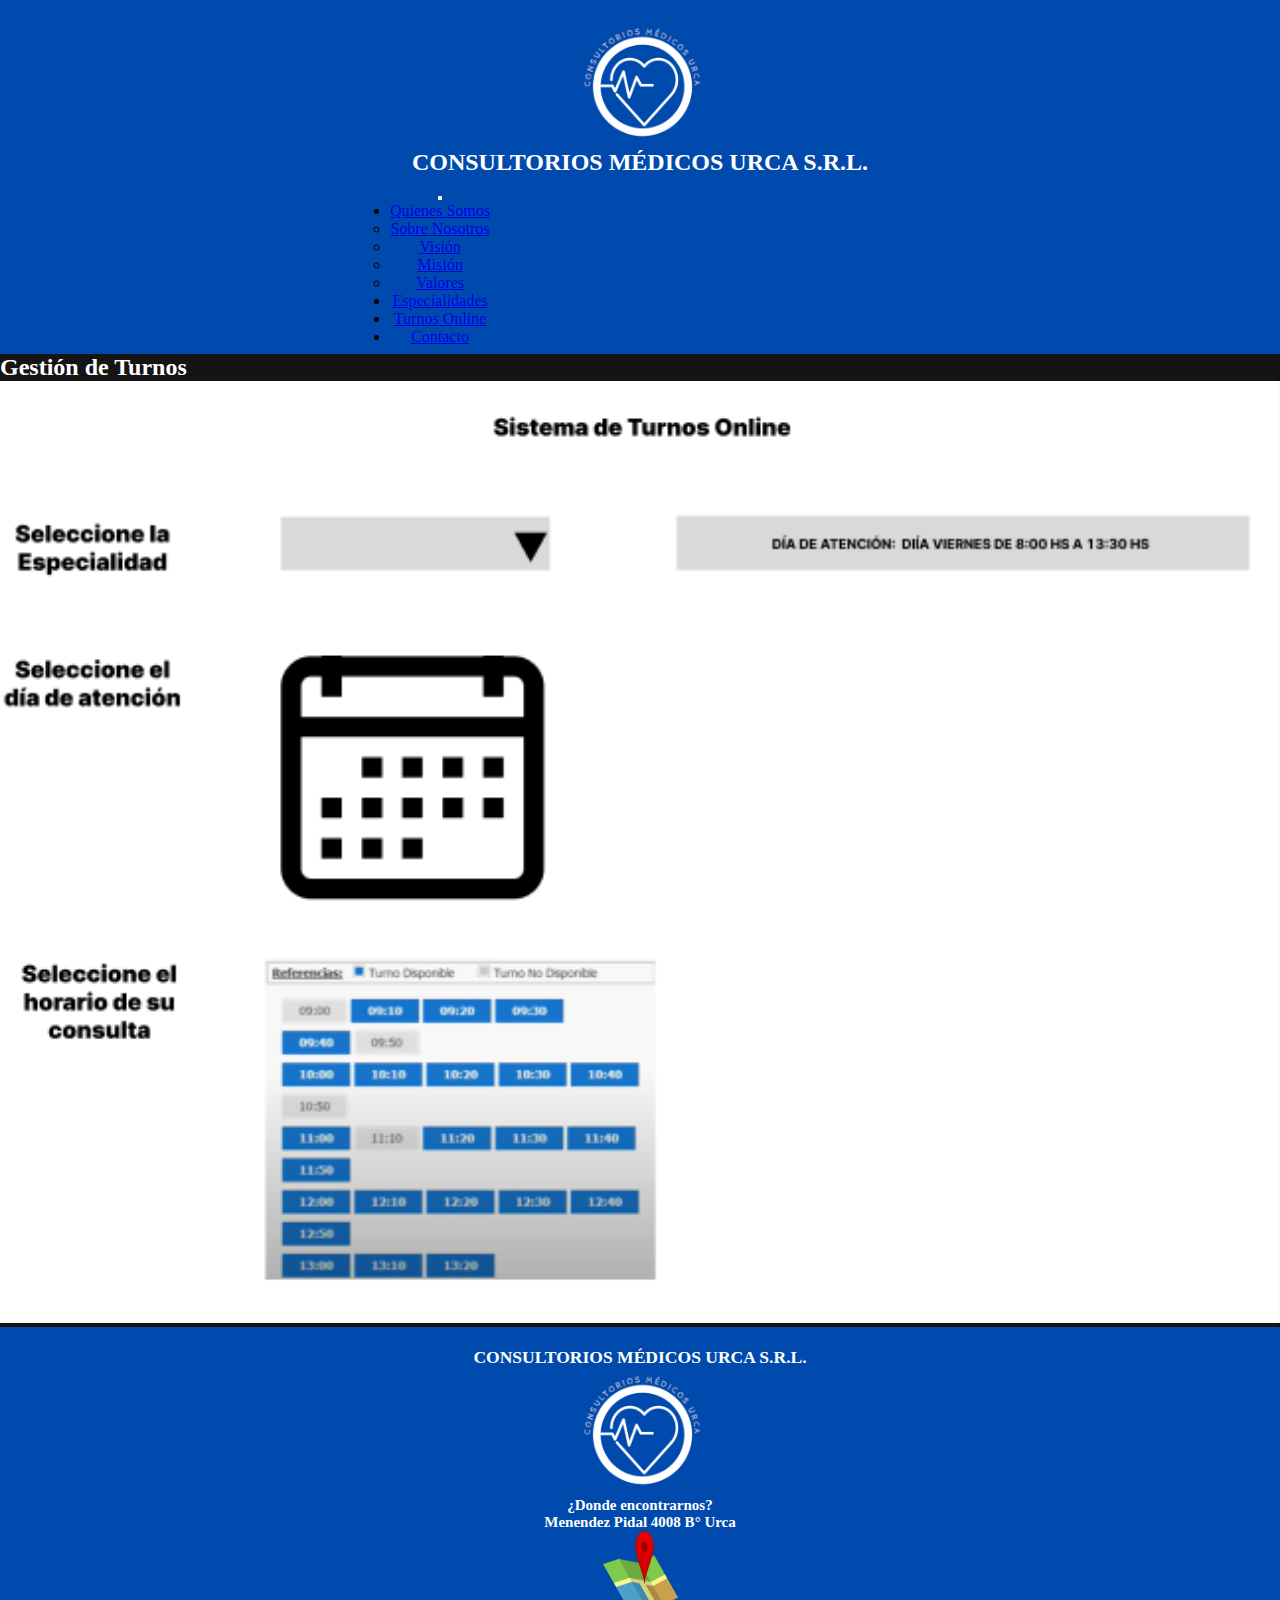
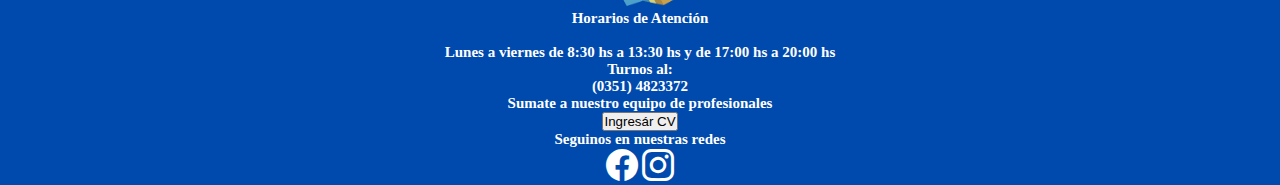
<file: pages/Turnos Online.html>
<!DOCTYPE html>
<html lang="en">
<head>
    <meta charset="UTF-8">
    <meta http-equiv="X-UA-Compatible" content="IE=edge">
    <meta name="viewport" content="width=device-width, initial-scale=1.0">
    <title>Turnero Online</title>
    <link
    href="https://cdn.jsdelivr.net/npm/bootstrap@5.2.0-beta1/dist/css/bootstrap.min.css"
    rel="stylesheet"
    integrity="sha384-0evHe/X+R7YkIZDRvuzKMRqM+OrBnVFBL6DOitfPri4tjfHxaWutUpFmBp4vmVor"
    crossorigin="anonymous"/>
    <link rel="stylesheet" href="../css/turnero.css">
    <link rel="stylesheet" href="https://cdn.jsdelivr.net/npm/bootstrap-icons@1.8.3/font/bootstrap-icons.css">
</head>
<body>
    <body>
        <div id="main">
    
          <header>
            <div class="container-fluid">
                
          <a title="Inicio" href="../index.html"><img class="logo" src="../media/logo.PNG"
            width="125"
            height="125"
            alt="Logo"
        /></a>
        
            <h2>CONSULTORIOS MÉDICOS URCA S.R.L.</h2>
        
            
            
              <nav id="barra" class="navbar navbar-expand-lg bg-light fixed-top">
                <div class="container-fluid">
                  <a class="navbar-brand" href="#"></a>
                  <button class="navbar-toggler" type="button" data-bs-toggle="collapse" data-bs-target="#navbarNavDropdown" aria-controls="navbarNavDropdown" aria-expanded="false" aria-label="Toggle navigation">
                    <span class="navbar-toggler-icon"></span>
                  </button>
                  <div class="collapse navbar-collapse" id="navbarNavDropdown">
                    <ul class="navbar-nav">
                      <li class="nav-item dropdown">
                        <a class="nav-link dropdown-toggle" href="../pages/Quienes_Somos.html" id="navbarDropdownMenuLink" role="button" data-bs-toggle="dropdown" aria-expanded="false">
                          Quienes Somos
                        </a>
                        <ul class="dropdown-menu" aria-labelledby="navbarDropdownMenuLink">
                          <li><a class="dropdown-item" href="../pages/Quienes_Somos.html#sobre_nosotros">Sobre Nosotros</a></li>
                          <li><a class="dropdown-item" href="../pages/Quienes_Somos.html#vision">Visión</a></li>
                          <li><a class="dropdown-item" href="../pages/Quienes_Somos.html#mision">Misión</a></li>
                          <li><a class="dropdown-item" href="../pages/Quienes_Somos.html#valoresok">Valores</a></li>
                        </ul>
                      </li>
                      <li class="nav-item">
                        <a class="nav-link" href="./pages/Especialidades.html">Especialidades</a>
                      </li>
                      <li class="nav-item">
                        <a class="nav-link" href="./pages/Turnos Online.html">Turnos Online</a>
                      </li>
                      <li class="nav-item">
                        <a class="nav-link" href="./pages/Contacto.html">Contacto</a>
                      </li>
                                </ul>
                  </div>
                </div>
              </nav>
        </header>

<section class="cuerpo">
  
  <div class="container text-center">
    <div class="row">
      <div class="col-lg">
        <span>
          <h2>Gestión de Turnos</h2>
        </span>
      </div>
      
    </div>
    <div class="row">
      <div class="col-lg">
        <img src="../media/turnero.PNG" alt="" style="width:100%;">
      </div>
      
    </div>
  </div>
  
</section>

  
  <footer class="footer" >

    <div class="row">
      <div class="col-lg">
        <div class="nombre_logo">
          <h3>CONSULTORIOS MÉDICOS URCA S.R.L.</h3>
            <a title="Inicio" href="index.html">
            <img src="../media/logo.PNG" width="125" height="125" alt="Logo"
              /></a>
      </div>
      </div>
      <div class="col-lg">
        <div>
          <h6 class="footer_titulo">¿Donde encontrarnos?</h6>
          <p>Menendez Pidal 4008 B° Urca</p>
      
          <a
            title="Ubicacion"
            href="https://www.google.com/maps/place/Consultorios+Medicos+Urca+S.R.L/@-31.399084,-64.334431,11z/data=!4m5!3m4!1s0x943298d562b29cb5:0x7dccdda43b903ffc!8m2!3d-31.381687!4d-64.240071"
            ><img
              src="../media/ubicacion.png"
              width="75"
              height="75"
              alt="Ubicacion"/></a>
        </div>
      </div>
      <div class="col-lg">
        <h6 class="footer_titulo">Horarios de Atención</h6>
                      <br>
                      <p>Lunes a viernes de 8:30 hs a 13:30 hs y de 17:00 hs a 20:00 hs</p>
      </div>
      <div class="col-lg">
        <h6 class="footer_titulo">Turnos al:</h6>
                      <p>(0351) 4823372</p>
      </div>
      <div class="col-lg">
        <!-- Link a Formulario de Google para postulación -->
        <p>Sumate a nuestro equipo de profesionales</p>
        <button type="button" class="btn btn-primary btn-sm">Ingresár CV</button>
      </div>
      <div class="col-lg">
        <p>Seguinos en nuestras redes</p>
          <div class="redessociales">
        <i class="bi bi-facebook"></i>
        <i class="bi bi-instagram"></i>
          </div>
      </div>
    </div>
  
  </footer>
</div>
<!-- JavaScript Bundle with Popper -->
<script
src="https://cdn.jsdelivr.net/npm/bootstrap@5.2.0-beta1/dist/js/bootstrap.bundle.min.js"
integrity="sha384-pprn3073KE6tl6bjs2QrFaJGz5/SUsLqktiwsUTF55Jfv3qYSDhgCecCxMW52nD2"
crossorigin="anonymous"
></script>
</body>
</html>
</file>
<file: css/style urca.css>
*{
    margin: 0;
    padding: 0;
    box-sizing: border-box;
}
body{
  background-color:rgb(20, 20, 20);

}
header{
  top: 0;
  height: 100%;
  width:100%;
  padding-right: 15px;
  padding-left: 15px;
  padding-top: 20px;
  text-align: center;
  background-color: #004aad
  
}

.navbar {
  --bs-navbar-padding-x: 0;
  --bs-navbar-padding-y: 0.5rem;
  --bs-navbar-color:white;
  --bs-navbar-hover-color: rgba(0, 0, 0, 0.7);
  --bs-navbar-disabled-color: white;
  --bs-navbar-active-color: white;
  --bs-navbar-brand-padding-y: 0.3125rem;
  --bs-navbar-brand-margin-end: 1rem;
  --bs-navbar-brand-font-size: 1.25rem;
  --bs-navbar-brand-color: rgba(0, 0, 0, 0.9);
  --bs-navbar-brand-hover-color: rgba(0, 0, 0, 0.9);
  --bs-navbar-nav-link-padding-x: 0.5rem;
  --bs-navbar-toggler-padding-y: 0.25rem;
  --bs-navbar-toggler-padding-x: 0.75rem;
  --bs-navbar-toggler-font-size: 1.25rem;
  --bs-navbar-toggler-icon-bg: url(data:image/svg+xml,%3csvg xmlns='http://www.w3.org/2000/svg' viewBox='0 0 30 30'%3e%3cpath stroke='rgba%20, 50, 50, 0.55%29' stroke-linecap='round' stroke-miterlimit='10' stroke-width='2' d='M4 7h22M4 15h22M4 23h22'/%3e%3c/svg%3e);
  --bs-navbar-toggler-border-color: rgba(223, 14, 14, 0.1);
  --bs-navbar-toggler-border-radius: 0.375rem;
  --bs-navbar-toggler-focus-width: 0.25rem;
  --bs-navbar-toggler-transition: box-shadow 0.15s ease-in-out;
  position: relative;
  display: flex;
  flex-wrap: wrap;
  align-items: center;
  justify-content: space-between;
  padding: var(--bs-navbar-padding-y) var(--bs-navbar-padding-x);
}
h2{
  color: white;
}
.footer{
  background-color:#004aad;
  font-style:normal;
  font-weight: bold;
  color: white;
  font-size: 15px;
  padding-right: 15px;
  padding-left: 15px;
  padding-top: 20px;
position: relative;
 width: 100%;
height: 100%;
text-align: center;
align-items:flex-start;

}

.footer_titulo{
  font-size: 15px;
}
.bi-facebook{
  font-size: 2rem;
  }
  .bi-instagram{
    font-size: 2rem;
  }
.navbar{
  background-color: #004aad !important;
  align-content: center;
  padding-left: 30% !important;
}
.navbar-brand{
  background-color: #004aad;
  align-content: center;
}
nav{
  background-color: #004aad

.header{
    display:flex;
    flex-direction:row;
    justify-content: space-between;
    align-items: center;
    background-color:#004aad;
    font-style:normal;
    font-weight: bold;
    color: white;
    font-size: 15px;
    text-transform: uppercase; 
   }

 
  
   .nombre_logo{
    font-size: 10px;
   }
   .logo{
    border-radius: 50%;
   }

   
   .header h1{
    font-family:Arial, Helvetica, sans-serif
    font-weight: bold;
   }

  body{
    background-color:rgb(20, 20, 20);
    color: white;
  
  }
  .cuerpo{
    background-color: rgb(20, 20, 20);
    text-align: center;
    font-family:Arial, Helvetica, sans-serif;
    color: white;
    padding: 15px;
  }
  .texto{
    text-align: center;
    margin-left: 30px;
    margin-right: 30px;
    line-height: 30px;
    
  }
 
  .imagenes{
    border-radius: 50%;
    padding: 20px;
  }
  .titulo{
    text-align: center;
    text-transform: uppercase;
    }
  
  
  .footer{
    background-color:#004aad;
    font-style:normal;
    font-weight: bold;
    color: white;
    font-size: 15px;
    padding-right: 15px;
    padding-left: 15px;
    padding-top: 20px;
  position: relative;
   width: 100%;
  height: 100%;
  text-align: center;
  align-items:flex-start;
  
  }
  
  .footer_titulo{
    font-size: 15px;
  }
  

  body {
    margin: 0;
    font-family: var(--bs-body-font-family);
    font-size: var(--bs-body-font-size);
    font-weight: var(--bs-body-font-weight);
    line-height: var(--bs-body-line-height);
    color: var(--bs-body-color);
    text-align: var(--bs-body-text-align);
    background-color: var(--bs-body-bg);
    -webkit-text-size-adjust: 100%;
    -webkit-tap-highlight-color: transparent;
}

.subtitulos {
  animation-duration: 3s;
  animation-name: slidein;
}

@keyframes slidein {
  from {
    margin-left: 100%;
    width: 300%
  }

  to {
    margin-left: 0%;
    width: 100%;
  }
}


.texto{
  color: white;
}

ul{
  list-style: none;
}
</file>
<file: css/contacto.css>
*{
  margin: 0;
  padding: 0;
  box-sizing: border-box;
}
header{
  top: 0;
  height: 100%;
  width:100%;
  padding-right: 15px;
  padding-left: 15px;
  padding-top: 20px;
  text-align: center;
  background-color: #004aad
  
}

.navbar{
  background-color: #004aad !important;
  align-content: center;
  padding-left: 30% !important;
}
.navbar-brand{
  background-color: #004aad;
  align-content: center;
}
nav{
  background-color: #004aad
}
#contacto{
  color: white;
}
#info{
  color: white;
}
.bi-facebook{
font-size: 2rem;
}
.bi-instagram{
  font-size: 2rem;
}


 .nombre_logo{
  font-size: 10px;
 }
 .logo{
  border-radius: 50%;
 }

 .redes{
  order: 1;
  margin: 30px;
 }
 .header h1{
  font-family:Arial, Helvetica, sans-serif
  font-weight: bold;
 }

h2{
  color: white;
}
body{
  background-color:rgb(20, 20, 20);

}
.cuerpo{
  background-color: rgb(20, 20, 20);
  text-align: center;
  font-family:Arial, Helvetica, sans-serif;
  color: white;
  padding: 15px;
}
.texto{
  text-align: justify;
  margin-left: 30px;
  margin-right: 30px;
  line-height: 30px;
}


.imagenes{
  border-radius: 50%;
  padding: 20px;
}
.titulo{
  text-align: center;
  text-transform: uppercase;
  }

  /* Menu Desplegable*/

  #navbarNavDropdown{
    background-color: #004aad;
    color: white;
  
  }
  .navbar {
    --bs-navbar-padding-x: 0;
    --bs-navbar-padding-y: 0.5rem;
    --bs-navbar-color:white;
    --bs-navbar-hover-color: rgba(0, 0, 0, 0.7);
    --bs-navbar-disabled-color: white;
    --bs-navbar-active-color: white;
    --bs-navbar-brand-padding-y: 0.3125rem;
    --bs-navbar-brand-margin-end: 1rem;
    --bs-navbar-brand-font-size: 1.25rem;
    --bs-navbar-brand-color: rgba(0, 0, 0, 0.9);
    --bs-navbar-brand-hover-color: rgba(0, 0, 0, 0.9);
    --bs-navbar-nav-link-padding-x: 0.5rem;
    --bs-navbar-toggler-padding-y: 0.25rem;
    --bs-navbar-toggler-padding-x: 0.75rem;
    --bs-navbar-toggler-font-size: 1.25rem;
    --bs-navbar-toggler-icon-bg: url(data:image/svg+xml,%3csvg xmlns='http://www.w3.org/2000/svg' viewBox='0 0 30 30'%3e%3cpath stroke='rgba%20, 50, 50, 0.55%29' stroke-linecap='round' stroke-miterlimit='10' stroke-width='2' d='M4 7h22M4 15h22M4 23h22'/%3e%3c/svg%3e);
    --bs-navbar-toggler-border-color: rgba(223, 14, 14, 0.1);
    --bs-navbar-toggler-border-radius: 0.375rem;
    --bs-navbar-toggler-focus-width: 0.25rem;
    --bs-navbar-toggler-transition: box-shadow 0.15s ease-in-out;
    position: relative;
    display: flex;
    flex-wrap: wrap;
    align-items: center;
    justify-content: space-between;
    padding: var(--bs-navbar-padding-y) var(--bs-navbar-padding-x);
  }

/*.navegacion{
 
  display: flex;
  flex-direction: row;
  background: #004aad;
  justify-content: center;
  text-transform: uppercase;
  font-weight:bold;
  width: 1378px;
  
}

.navegacion ul{
  list-style: none;
}


.menu > li{
  position: relative;
  display: inline-block;
  align-items: center;
  
}

.menu > li > a{
  display: block;
  padding: 15px 20px;
  color:rgb(240, 254, 255) ;
  font-family: 'Open sans';
  text-decoration: none;
}

.menu li a:hover{
  color: rgb(192, 45, 45);
  transition: all .3s;
}*/

/* Submenu*/

/*.submenu{
  padding: 10px;
  position: absolute;
  background: #004aad;
  width: 100%;
  visibility: hidden;
  opacity: 0;
  transition: opacity 1.5s;
  color: white;
  text-align: center;
  
}*/

/*.submenu li a{
  display: block;
  padding: 15px;
  color: #fff;
  font-family: 'Open sans';
  text-decoration: none;
}*/

/*.menu li:hover .submenu{
  visibility: visible;
  opacity: 1;
}*/
/*nav {
  display: flex;
  flex-direction: row;
  align-items: center;
  
}*/
.boton{
margin-left: auto;
margin-right: auto;
width: 200px;
height: 50px;
margin-bottom: 25px;
text-align: center;
text-decoration: none;

}
.boton_turnero{
  text-decoration: none;
  padding: 10px;
  font-weight: 600;
  font-size: 20px;
  color: #ffffff;
  background-color: #8eb6eb;
  border-radius: 15px;
  border: 2px solid white;
  -webkit-border-radius: 15px;
  -moz-border-radius: 15px;
  -ms-border-radius: 15px;
  -o-border-radius: 15px;
}
.boton_turnero:hover{
color: #1883ba;
background-color: #ffffff;
border: 2px solid #8eb6eb;
}
.card {
  --bs-card-spacer-y: 1rem;
  --bs-card-spacer-x: 1rem;
  --bs-card-title-spacer-y: 0.5rem;
  --bs-card-border-width: 1px;
  --bs-card-border-color: var(--bs-border-color-translucent);
  --bs-card-border-radius: 0.375rem;
  --bs-card-box-shadow: ;
  --bs-card-inner-border-radius: calc(0.375rem - 1px);
  --bs-card-cap-padding-y: 0.5rem;
  --bs-card-cap-padding-x: 1rem;
  --bs-card-cap-bg: rgba(0, 0, 0, 0.03);
  --bs-card-cap-color: ;
  --bs-card-height: ;
  --bs-card-color: ;
  --bs-card-bg: #004aad;
  --bs-card-img-overlay-padding: 1rem;
  --bs-card-group-margin: 0.75rem;
  position: relatabive;
  display: flex;
  flex-direction: column;
  min-width: 0;
  height: var(--bs-card-height);
  word-wrap: break-word;
  background-color: var(--bs-card-bg);
  background-clip: border-box;
  border: var(--bs-card-border-width) solid var(--bs-card-border-color);
  border-radius: var(--bs-card-border-radius);
  text-align: center;
}
.card-img, .card-img-bottom, .card-img-top {
  width: 100%;
  }
.card-body{
  height: 9rem;
  background-color: #004aad;
}

.footer{
  background-color:#004aad;
  font-style:normal;
  font-weight: bold;
  color: white;
  font-size: 15px;
  padding-right: 15px;
  padding-left: 15px;
  padding-top: 20px;
position: relative;
 width: 100%;
height: 100%;
text-align: center;
align-items:flex-start;

}

.footer_titulo{
  font-size: 15px;
}


/* GRIDS */




/*#main{
display: grid;
grid-template-columns: auto auto;
grid-template-rows: 15% 10% auto auto;
column-gap: 10px;
row-gap: 0px;
grid-template-areas: "header header" "section section" "footer footer";
}*/

/*section{

display: grid;
grid-template-columns: auto auto;
grid-template-rows: auto auto;
column-gap: 15px;
row-gap: 15px;
justify-items: center;
align-items: flex-start;
justify-content: center;
align-content: flex-start;
height: 100%;
width: 100%;
color: white;
}*/

/*.container {  display: grid;
  grid-template-columns: 1fr 1fr;
  grid-template-rows: 1fr 1fr 1fr 1fr 1fr 1fr;
  gap: 15px 15px;
  grid-auto-flow: row;
  justify-content: center;
  align-content: center;
  justify-items: center;
  align-items: center;
  grid-template-areas:
  "titulook titulook"
    "formulariook ubicacionok"
    "formulariook horariook"
    "formulariook telefonook"
    "formulariook correook"
    "turnosok redesok";
}*/







/* RESPONSIVE */

/*@media screen and (min-width: 320px) {
/*#main{
  width: 100%;
    grid-template-columns: auto ;
    grid-template-rows: 15% auto 15%;
    grid-template-areas: "header" "section" "footer";
}
section{
    display: grid;
    grid-template-columns: auto;
    grid-template-rows: auto;   
    width: 100%;
}

/*.navegacion{
  
  width: 100%;
  font-size: small;
  display: flex;
  text-align: center;  
  flex-direction: row;  
  align-items:center;
  }
.header{
  width: 100%;
  font-size: small;
    }*/
    
/*.footer{
  display: flex;
  flex-direction: column;
  justify-items: space-between;
  align-items:center;
  justify-content: center;
  padding-top: 30px;
  padding-bottom: 30px;
}
.redes{
  display: none;
}

.nombre_logo{
display: none;
}

}*/

/*@media screen and (min-width: 1200px) {
#main{
    display: grid;
    grid-template-columns: auto auto ;
    grid-template-rows: 15% 10% auto auto;
    column-gap: 10px;
    grid-template-areas: "header header" "section section" "footer footer";
    column-gap: 15px;
}
.container {  display: grid;
  grid-template-columns: 1fr 1fr;
  grid-template-rows: 1fr 1fr 1fr 1fr 1fr;
  gap: 15px 15px;
  grid-auto-flow: row;
  justify-content: center;
  align-content: center;
  justify-items: center;
  align-items: center;
  grid-template-areas:
    "formulariook ubicacionok"
    "formulariook horariook"
    "formulariook telefonook"
    "formulariook correook"
    "turnosok redesok";
}

section{
    display: grid;
    grid-template-columns: auto auto;
    grid-template-rows: auto auto;
    grid-gap: 10px;
    row-gap: 15px;
    justify-items: center;
    justify-content: center;
    align-content: flex-start;
}
.nombre_logo{
  display:block;
}
.redes{
  display: block;
}
.footer{
  display: flex;
  flex-direction: row;
  justify-items: space-between;
  align-items:flex-start;
  justify-content:space-between;
  padding-top: 30px;
  padding-bottom: 30px;
}
}*/
</file>
<file: css/especialidades.css>
*{
  margin: 0;
  padding: 0;
  box-sizing: border-box;
}
header{

  top: 0;
  height: 100px;
  width:100%;
  padding-right: 15px;
  padding-left: 15px;
  padding-top: 20px;
  
}

.header{
  display:flex;
  flex-direction:row;
  justify-content: space-between;
  align-items: center;
  background-color:#004aad;
  font-style:normal;
  font-weight: bold;
  color: white;
  font-size: 15px;
  text-transform: uppercase;

    
 }

 .nombre_logo{
  font-size: 10px;
 }
 .logo{
  border-radius: 50%;
 }

 .redes{
  order: 1;
  margin: 30px;
 }
 .header h1{
  font-family:Arial, Helvetica, sans-serif
  font-weight: bold;
 }

body{
 background: rgb(2,0,36);
background: radial-gradient(circle, rgba(2,0,36,1) 0%, rgba(121,9,77,1) 54%, rgba(2,0,36,1) 100%);
}
.cuerpo{
  background-color: rgb(20, 20, 20);
  text-align: center;
  font-family:Arial, Helvetica, sans-serif;
  color: white;
  padding: 15px;
}
.texto{
  text-align: justify;
  margin-left: 30px;
  margin-right: 30px;
  line-height: 30px;
}


.imagenes{
  border-radius: 50%;
  padding: 20px;
}
.titulo{
  text-align: center;
  text-transform: uppercase;
  }

  /* Menu Desplegable*/


.navegacion{
 
  display: flex;
  flex-direction: row;
  background: #004aad;
  justify-content: center;
  text-transform: uppercase;
  font-weight:bold;
  width: 1378px;
  
}

.navegacion ul{
  list-style: none;
}


.menu > li{
  position: relative;
  display: inline-block;
  align-items: center;
  
}

.menu > li > a{
  display: block;
  padding: 15px 20px;
  color:rgb(240, 254, 255) ;
  font-family: 'Open sans';
  text-decoration: none;
}

.menu li a:hover{
  color: rgb(192, 45, 45);
  transition: all .3s;
}

/* Submenu*/

.submenu{
  padding: 10px;
  position: absolute;
  background: #004aad;
  width: 100%;
  visibility: hidden;
  opacity: 0;
  transition: opacity 1.5s;
  color: white;
  text-align: center;
  
}

.submenu li a{
  display: block;
  padding: 15px;
  color: #fff;
  font-family: 'Open sans';
  text-decoration: none;
}

.menu li:hover .submenu{
  visibility: visible;
  opacity: 1;
}
nav {
  display: flex;
  flex-direction: row;
  align-items: center;
  
}
.boton{
margin-left: auto;
margin-right: auto;
width: 200px;
height: 50px;
margin-bottom: 25px;
text-align: center;
text-decoration: none;

}
.boton_turnero{
  text-decoration: none;
  padding: 10px;
  font-weight: 600;
  font-size: 20px;
  color: #ffffff;
  background-color: #8eb6eb;
  border-radius: 15px;
  border: 2px solid white;
  -webkit-border-radius: 15px;
  -moz-border-radius: 15px;
  -ms-border-radius: 15px;
  -o-border-radius: 15px;
}
.boton_turnero:hover{
color: #1883ba;
background-color: #ffffff;
border: 2px solid #8eb6eb;
}



.footer{
  background-color:#004aad;
  font-style:normal;
  font-weight: bold;
  color: white;
  font-size: 15px;
  padding-right: 15px;
  padding-left: 15px;
  padding-top: 20px;
position: relative;
 width: 100%;
height: 100%;
text-align: center;
align-items:flex-start;

}

.footer_titulo{
  font-size: 15px;
}

.especialidades{
  color: white;
  text-align: center;
  align-content: space-between;
}

/* GRIDS */

header {
  grid-area: header;
}

footer {
  grid-area: footer;
}

section {
  grid-area: section;
}

nav {
  grid-area: nav;
}
article{
grid-area: article;
}

#main{
display: grid;
grid-template-columns: auto auto;
grid-template-rows: 15% 10% auto auto;
column-gap: 10px;
row-gap: 0px;
grid-template-areas: "header header" "section section" "footer footer";
}

.especialidades{
  display: grid;
  grid-template-columns: auto auto auto;
  grid-template-rows: auto auto auto auto auto;
  justify-items: center;
  justify-content:space-around;
  padding: 20px;
}

section{

display: grid;
grid-template-columns: auto;
grid-template-rows: auto;
column-gap: 15px;
row-gap: 15px;
height: 100%;
width: 100%;
font-size: 20px;

}
.imagenes{
  height: 150px;
  width: 150px;
    
}
.animated-shadow{
  padding-top: 20px;
  color: white;
  text-align: center;
  text-shadow: 5px 20px 20px #070000;
  animation-duration: 3s;
  animation-name: slidein;
}

.animated-shadow { color: #ffffff; font: normal 30px Varela Round, sans-serif; height: 140px; left: 0; letter-spacing: 5px; text-align: center; text-transform: uppercase; width: 100%; animation: move linear 2000ms ininite; z-index: 2; -webkit-animation: move linear 2000ms infinite;
}
  
@keyframes move {
    0% {
      text-shadow:
        4px -4px 0 #da0641,
        3px -3px 0 #da0641,
        2px -2px 0 #da0641,
        1px -1px 0 #da0641,
        -4px 4px 0 #13f1fc,
        -3px 3px 0 #13f1fc,
        -2px 2px 0 #13f1fc,
        -1px 1px 0 #13f1fc;

    }

    25% {
      text-shadow:
        -4px -4px 0 #13f1fc,
        -3px -3px 0 #13f1fc,
        -2px -2px 0 #13f1fc,
        -1px -1px 0 #13f1fc,
        4px 4px 0 #da0641,
        3px 3px 0 #da0641,
        2px 2px 0 #da0641,
        1px 1px 0 #da0641;
    }

    50% {
      text-shadow:
        -4px 4px 0 #da0641,
        -3px 3px 0 #da0641,
        -2px 2px 0 #da0641,
        -1px 1px 0 #da0641,
        4px -4px 0 #13f1fc,
        3px -3px 0 #13f1fc,
        2px -2px 0 #13f1fc,
        1px -1px 0 #13f1fc;
    }
    75% {
      text-shadow:
        4px 4px 0 #13f1fc,
        3px 3px 0 #13f1fc,
        2px 2px 0 #13f1fc,
        1px 1px 0 #13f1fc,
        -4px -4px 0 #da0641,
        -3px -3px 0 #da0641,
        -2px -2px 0 #da0641,
        -1px -1px 0 #da0641;

    }
    100% {
      text-shadow:
        4px -4px 0 #da0641,
        3px -3px 0 #da0641,
        2px -2px 0 #da0641,
        1px -1px 0 #da0641,
        -4px 4px 0 #13f1fc,
        -3px 3px 0 #13f1fc,
        -2px 2px 0 #13f1fc,
        -1px 1px 0 #13f1fc;
    }
  }
  

/* animaciones - transiciones -transformaciones */

@keyframes slidein {
  from {
    margin-left: 100%;
    width: 300%
  }

  to {
    margin-left: 0%;
    width: 100%;
  }
}
.imagenes{
  transition: all 2s;
  -webkit-filter:;
  -webkit-transition: all 2s;
  -moz-transition: all 2s;
  -ms-transition: all 2s;
  -o-transition: all 2s;
}

.imagenes:hover{
  border-radius:50%;
  -webkit-border-radius:50%;
  box-shadow: 0px 0px 15px 15px #ec731e;
  -webkit-box-shadow: 0px 0px 15px 15px #ec731e;
  transform: rotate(360deg);
  -webkit-transform: rotate(360deg);
  }

  .especialidades, .titulo1{

  }



/* RESPONSIVE */

@media screen and (min-width: 320px) {
#main{
  width: 100%;
    grid-template-columns: auto ;
    grid-template-rows: 15% auto 15%;
    grid-template-areas: "header" "section" "footer";
}
section{
    display: grid;
    grid-template-columns: auto;
    grid-template-rows: auto;   
    width: 100%;
}

.especialidades{
  display: grid;
  grid-template-columns: auto auto;
  grid-template-rows:auto;
  justify-items: center;
  justify-content:space-around;
  padding: 20px;
}

.navegacion{
  
  width: 100%;
  font-size: small;
  display: flex;
  text-align: center;  
  flex-direction: row;  
  align-items:center;
  }
.header{
  width: 100%;
  font-size: small;
    }
    
.footer{
  display: flex;
  flex-direction: column;
  justify-items: space-between;
  align-items:center;
  justify-content: center;
  padding-top: 30px;
  padding-bottom: 30px;
}
.redes{
  display: none;
}

.nombre_logo{
display: none;
}

}

@media screen and (min-width: 1200px) {
#main{
    display: grid;
    grid-template-columns: auto auto ;
    grid-template-rows: 15% 10% auto auto;
    column-gap: 10px;
    grid-template-areas: "header header" "section section" "footer footer";
    column-gap: 15px;
}


.especialidades{
  display: grid;
  grid-template-columns: auto auto auto;
  grid-template-rows: auto auto auto auto auto;
  justify-items: center;
  justify-content:space-around;
  padding: 20px;
  
}
.nombre_logo{
  display:block;
}
.redes{
  display: block;
}
.footer{
  display: flex;
  flex-direction: row;
  justify-items: space-between;
  align-items:flex-start;
  justify-content:space-between;
  padding-top: 30px;
  padding-bottom: 30px;
  
}
}
</file>
<file: css/quienes_somos.css>
*{
  margin: 0;
  padding: 0;
  box-sizing: border-box;
  
}
header{

  top: 0;
  height: 100px;
  width:100%;
  padding-right: 15px;
  padding-left: 15px;
  padding-top: 20px;
  
}

.header{
  display:flex;
  flex-direction:row;
  justify-content: space-between;
  align-items: center;
  background-color:#004aad;
  font-style:normal;
  font-weight: bold;
  color: white;
  font-size: 15px;
  text-transform: uppercase;

    
 }

 .nombre_logo{
  font-size: 10px;
 }
 .logo{
  border-radius: 50%;
 }

 .redes{
  order: 1;
  margin: 30px;
 }
 .header h1{
  font-family:Arial, Helvetica, sans-serif
  font-weight: bold;
 }

body{
  background-color:rgb(20, 20, 20);

}
.cuerpo{
  background-color: rgb(20, 20, 20);
  text-align: center;
  font-family:Arial, Helvetica, sans-serif;
  color: white;
  padding: 15px;
}
.texto{
  text-align: justify;
  margin-left: 30px;
  margin-right: 30px;
  line-height: 30px;
}


.imagenes{
  border-radius: 50%;
  padding: 20px;
}
.titulo{
  text-align: center;
  text-transform: uppercase;
  }

  /* Menu Desplegable*/


.navegacion{
 
  display: flex;
  flex-direction: row;
  background: #004aad;
  justify-content: center;
  text-transform: uppercase;
  font-weight:bold;
  width: 1378px;
  
}

.navegacion ul{
  list-style: none;
}


.menu > li{
  position: relative;
  display: inline-block;
  align-items: center;
  
}

.menu > li > a{
  display: block;
  padding: 15px 20px;
  color:rgb(240, 254, 255) ;
  font-family: 'Open sans';
  text-decoration: none;
}

.menu li a:hover{
  color: rgb(192, 45, 45);
  transition: all .3s;
}

/* Submenu*/

.submenu{
  padding: 10px;
  position: absolute;
  background: #004aad;
  width: 100%;
  visibility: hidden;
  opacity: 0;
  transition: opacity 1.5s;
  color: white;
  text-align: center;
  
}

.submenu li a{
  display: block;
  padding: 15px;
  color: #fff;
  font-family: 'Open sans';
  text-decoration: none;
}

.menu li:hover .submenu{
  visibility: visible;
  opacity: 1;
}
nav {
  display: flex;
  flex-direction: row;
  align-items: center;
  
}
.boton{
margin-left: auto;
margin-right: auto;
width: 200px;
height: 50px;
margin-bottom: 25px;
text-align: center;
text-decoration: none;

}
.boton_turnero{
  text-decoration: none;
  padding: 10px;
  font-weight: 600;
  font-size: 20px;
  color: #ffffff;
  background-color: #8eb6eb;
  border-radius: 15px;
  border: 2px solid white;
  -webkit-border-radius: 15px;
  -moz-border-radius: 15px;
  -ms-border-radius: 15px;
  -o-border-radius: 15px;
}
.boton_turnero:hover{
color: #1883ba;
background-color: #ffffff;
border: 2px solid #8eb6eb;
}



.footer{
  background-color:#004aad;
  font-style:normal;
  font-weight: bold;
  color: white;
  font-size: 15px;
  padding-right: 15px;
  padding-left: 15px;
  padding-top: 20px;
position: relative;
 width: 100%;
height: 100%;
text-align: center;
align-items:flex-start;

}

.footer_titulo{
  font-size: 15px;
}
.titulosh4{

  text-decoration:underline;
  text-align: left;
  font-size: 17px;
  padding: 10px;
}


/* GRIDS */
.container {  display: grid;
  grid-template-columns: 0.5fr 0.5fr;
  grid-template-rows: 1fr 1fr 1fr;
  gap: 10px 10px;
  grid-auto-flow: row;
  grid-template-areas:
    "sobrenosotrosok sobrenosotrosok"
    "misionok visionok"
    "valoresok valoresok";
}

.container{

  text-align: center;
  align-items:center;
  justify-content: space-between;
  padding: 15px;
  color: white;
}

.sobrenosotrosok { grid-area: sobrenosotrosok; }

.misionok { grid-area: misionok; }

.visionok { grid-area: visionok; }

.valoresok { grid-area: valoresok; }


header {
  grid-area: header;
}

footer {
  grid-area: footer;
}

section {
  grid-area: section;
}

nav {
  grid-area: nav;
}
article{
grid-area: article;
}

#main{
display: grid;
grid-template-columns: auto auto;
grid-template-rows: 15% 10% auto auto;
column-gap: 10px;
row-gap: 0px;
grid-template-areas: "header header" "section section" "footer footer";
}

section{

display: grid;
grid-template-columns: auto auto;
grid-template-rows: auto auto auto;
column-gap: 15px;
row-gap: 15px;
justify-items: center;
align-items: flex-start;
justify-content: center;
align-content: flex-start;
height: 100%;
width: 100%;
}
.parent {
  display: grid;
  grid-template-columns: repeat(2, 1fr);
  grid-template-rows: repeat(3, 1fr);
  grid-column-gap: 15px;
  grid-row-gap: 15px;
  }
  
  .div1 { grid-area: 1 / 1 / 2 / 3; }
  .div2 { grid-area: 2 / 1 / 3 / 2; }
  .div3 { grid-area: 2 / 2 / 3 / 3; }
  .div4 { grid-area: 3 / 1 / 4 / 3; }




/* RESPONSIVE */

@media screen and (min-width: 320px) {
#main{
  width: 100%;
    grid-template-columns: auto ;
    grid-template-rows: 15% auto 15%;
    grid-template-areas: "header" "section" "footer";
}
section{
    display: grid;
    grid-template-columns: auto;
    grid-template-rows: auto;   
    width: 100%;
    
}

.navegacion{
  
  width: 100%;
  font-size: small;
  display: flex;
  text-align: center;  
  flex-direction: row;  
  align-items:center;
  }
.header{
  width: 100%;
  font-size: small;
    }

    .container { 
      display: flex;
      flex-direction: column;
      padding: 10px;
      justify-content: space-between;
    }
    .parent {
      display: grid;
      grid-template-columns: auto;
      grid-template-rows: auto;
      width: 100%;
      grid-column-gap: 10px;
      grid-row-gap: 10px;
      }
.footer{
  display: flex;
  flex-direction: column;
  justify-items: space-between;
  align-items:center;
  justify-content: center;
  padding-top: 30px;
  padding-bottom: 30px;
}
.redes{
  display: none;
}

.nombre_logo{
display: none;
}

}

@media screen and (min-width: 1200px) {
#main{
    display: grid;
    grid-template-columns: auto auto ;
    grid-template-rows: 15% 10% auto auto;
    column-gap: 10px;
    grid-template-areas: "header header" "section section" "footer footer";
    column-gap: 15px;
}

section{
    display: grid;
    grid-template-columns: auto auto;
    grid-template-rows: auto auto;
    grid-gap: 10px;
    row-gap: 15px;
    justify-items: center;
    justify-content: center;
    align-content: flex-start;
}
.nombre_logo{
  display:block;
}
.redes{
  display: block;
}
.footer{
  display: flex;
  flex-direction: row;
  justify-items: space-between;
  align-items:flex-start;
  justify-content:space-between;
  padding-top: 30px;
  padding-bottom: 30px;
}
.parent {
  display: grid;
  grid-template-columns: auto;
  grid-template-rows: auto;
  width: 100%;
  grid-column-gap: 10px;
  grid-row-gap: 10px;
  }
}

/*menu desplegable*/
.navbar {
  --bs-navbar-padding-x: 0;
  --bs-navbar-padding-y: 0.5rem;
  --bs-navbar-color:white;
  --bs-navbar-hover-color: rgba(0, 0, 0, 0.7);
  --bs-navbar-disabled-color: white;
  --bs-navbar-active-color: white;
  --bs-navbar-brand-padding-y: 0.3125rem;
  --bs-navbar-brand-margin-end: 1rem;
  --bs-navbar-brand-font-size: 1.25rem;
  --bs-navbar-brand-color: rgba(0, 0, 0, 0.9);
  --bs-navbar-brand-hover-color: rgba(0, 0, 0, 0.9);
  --bs-navbar-nav-link-padding-x: 0.5rem;
  --bs-navbar-toggler-padding-y: 0.25rem;
  --bs-navbar-toggler-padding-x: 0.75rem;
  --bs-navbar-toggler-font-size: 1.25rem;
  --bs-navbar-toggler-icon-bg: url(data:image/svg+xml,%3csvg xmlns='http://www.w3.org/2000/svg' viewBox='0 0 30 30'%3e%3cpath stroke='rgba%20, 50, 50, 0.55%29' stroke-linecap='round' stroke-miterlimit='10' stroke-width='2' d='M4 7h22M4 15h22M4 23h22'/%3e%3c/svg%3e);
  --bs-navbar-toggler-border-color: rgba(223, 14, 14, 0.1);
  --bs-navbar-toggler-border-radius: 0.375rem;
  --bs-navbar-toggler-focus-width: 0.25rem;
  --bs-navbar-toggler-transition: box-shadow 0.15s ease-in-out;
  position: relative;
  display: flex;
  flex-wrap: wrap;
  align-items: center;
  justify-content: space-between;
  padding: var(--bs-navbar-padding-y) var(--bs-navbar-padding-x);
}
#navbarNavDropdown{
  background-color: #004aad;
  color: white;

}
.navbar{
  background-color: #004aad !important;
  align-content: center;
  padding-left: 30% !important;
}
.navbar-brand{
  background-color: #004aad;
  align-content: center;
}
.bi-facebook{
  font-size: 2rem;
  }
  .bi-instagram{
    font-size: 2rem;
  }

  .logo{
    height: 100%;
    
  }
/* Animacion */
  span {

  	font: 700 4em/1 "Oswald", sans-serif;
  	letter-spacing: 0;
  	padding: .25em 0 .325em;
	  display: block;
	  margin: 0 auto;
  	text-shadow: 0 0 80px rgba(255,255,255,.5);



	  background: url(https://i.ibb.co/RDTnNrT/animated-text-fill.png) repeat-y;
	  -webkit-background-clip: text;
	  background-clip: text;

	  -webkit-text-fill-color: transparent;
	  -webkit-animation: aitf 80s linear infinite;


	  -webkit-transform: translate3d(0,0,0);
	  -webkit-backface-visibility: hidden;

  }


@-webkit-keyframes aitf {
	0% { background-position: 0% 50%; }
	100% { background-position: 100% 50%; }
}
</file>
<file: css/turnero.css>
*{
  margin: 0;
  padding: 0;
  box-sizing: border-box;
}
body{
background-color:rgb(20, 20, 20);

}
header{
top: 0;
height: 100%;
width:100%;
padding-right: 15px;
padding-left: 15px;
padding-top: 20px;
text-align: center;
background-color: #004aad

}

.navbar {
--bs-navbar-padding-x: 0;
--bs-navbar-padding-y: 0.5rem;
--bs-navbar-color:white;
--bs-navbar-hover-color: rgba(0, 0, 0, 0.7);
--bs-navbar-disabled-color: white;
--bs-navbar-active-color: white;
--bs-navbar-brand-padding-y: 0.3125rem;
--bs-navbar-brand-margin-end: 1rem;
--bs-navbar-brand-font-size: 1.25rem;
--bs-navbar-brand-color: rgba(0, 0, 0, 0.9);
--bs-navbar-brand-hover-color: rgba(0, 0, 0, 0.9);
--bs-navbar-nav-link-padding-x: 0.5rem;
--bs-navbar-toggler-padding-y: 0.25rem;
--bs-navbar-toggler-padding-x: 0.75rem;
--bs-navbar-toggler-font-size: 1.25rem;
--bs-navbar-toggler-icon-bg: url(data:image/svg+xml,%3csvg xmlns='http://www.w3.org/2000/svg' viewBox='0 0 30 30'%3e%3cpath stroke='rgba%20, 50, 50, 0.55%29' stroke-linecap='round' stroke-miterlimit='10' stroke-width='2' d='M4 7h22M4 15h22M4 23h22'/%3e%3c/svg%3e);
--bs-navbar-toggler-border-color: rgba(223, 14, 14, 0.1);
--bs-navbar-toggler-border-radius: 0.375rem;
--bs-navbar-toggler-focus-width: 0.25rem;
--bs-navbar-toggler-transition: box-shadow 0.15s ease-in-out;
position: relative;
display: flex;
flex-wrap: wrap;
align-items: center;
justify-content: space-between;
padding: var(--bs-navbar-padding-y) var(--bs-navbar-padding-x);
}
h2{
color: white;
}
.footer{
background-color:#004aad;
font-style:normal;
font-weight: bold;
color: white;
font-size: 15px;
padding-right: 15px;
padding-left: 15px;
padding-top: 20px;
position: relative;
width: 100%;
height: 100%;
text-align: center;
align-items:flex-start;

}

.footer_titulo{
font-size: 15px;
}
.bi-facebook{
font-size: 2rem;
}
.bi-instagram{
  font-size: 2rem;
}
.navbar{
background-color: #004aad !important;
align-content: center;
padding-left: 30% !important;


}
.navbar-brand{
background-color: #004aad;
align-content: center;
}
nav{
background-color: #004aad

.header{
  display:flex;
  flex-direction:row;
  justify-content: space-between;
  align-items: center;
  background-color:#004aad;
  font-style:normal;
  font-weight: bold;
  color: white;
  font-size: 15px;
  text-transform: uppercase; 
 }



 .nombre_logo{
  font-size: 10px;
 }
 .logo{
  border-radius: 50%;
 }

 
 .header h1{
  font-family:Arial, Helvetica, sans-serif
  font-weight: bold;
 }

body{
  background-color:rgb(20, 20, 20);
  color: white;

}
.cuerpo{
  background-color: rgb(20, 20, 20);
  text-align: center;
  font-family:Arial, Helvetica, sans-serif;
  color: white;
  padding: 15px;
}
.texto{
  text-align: center;
  margin-left: 30px;
  margin-right: 30px;
  line-height: 30px;
  
}

.imagenes{
  border-radius: 50%;
  padding: 20px;
}
.titulo{
  text-align: center;
  text-transform: uppercase;
  }


.footer{
  background-color:#004aad;
  font-style:normal;
  font-weight: bold;
  color: white;
  font-size: 15px;
  padding-right: 15px;
  padding-left: 15px;
  padding-top: 20px;
position: relative;
 width: 100%;
height: 100%;
text-align: center;
align-items:flex-start;

}

.footer_titulo{
  font-size: 15px;
}


body {
  margin: 0;
  font-family: var(--bs-body-font-family);
  font-size: var(--bs-body-font-size);
  font-weight: var(--bs-body-font-weight);
  line-height: var(--bs-body-line-height);
  color: var(--bs-body-color);
  text-align: var(--bs-body-text-align);
  background-color: var(--bs-body-bg);
  -webkit-text-size-adjust: 100%;
  -webkit-tap-highlight-color: transparent;
}

.subtitulos {
animation-duration: 3s;
animation-name: slidein;
}

@keyframes slidein {
from {
  margin-left: 100%;
  width: 300%
}

to {
  margin-left: 0%;
  width: 100%;
}
}
</file>
